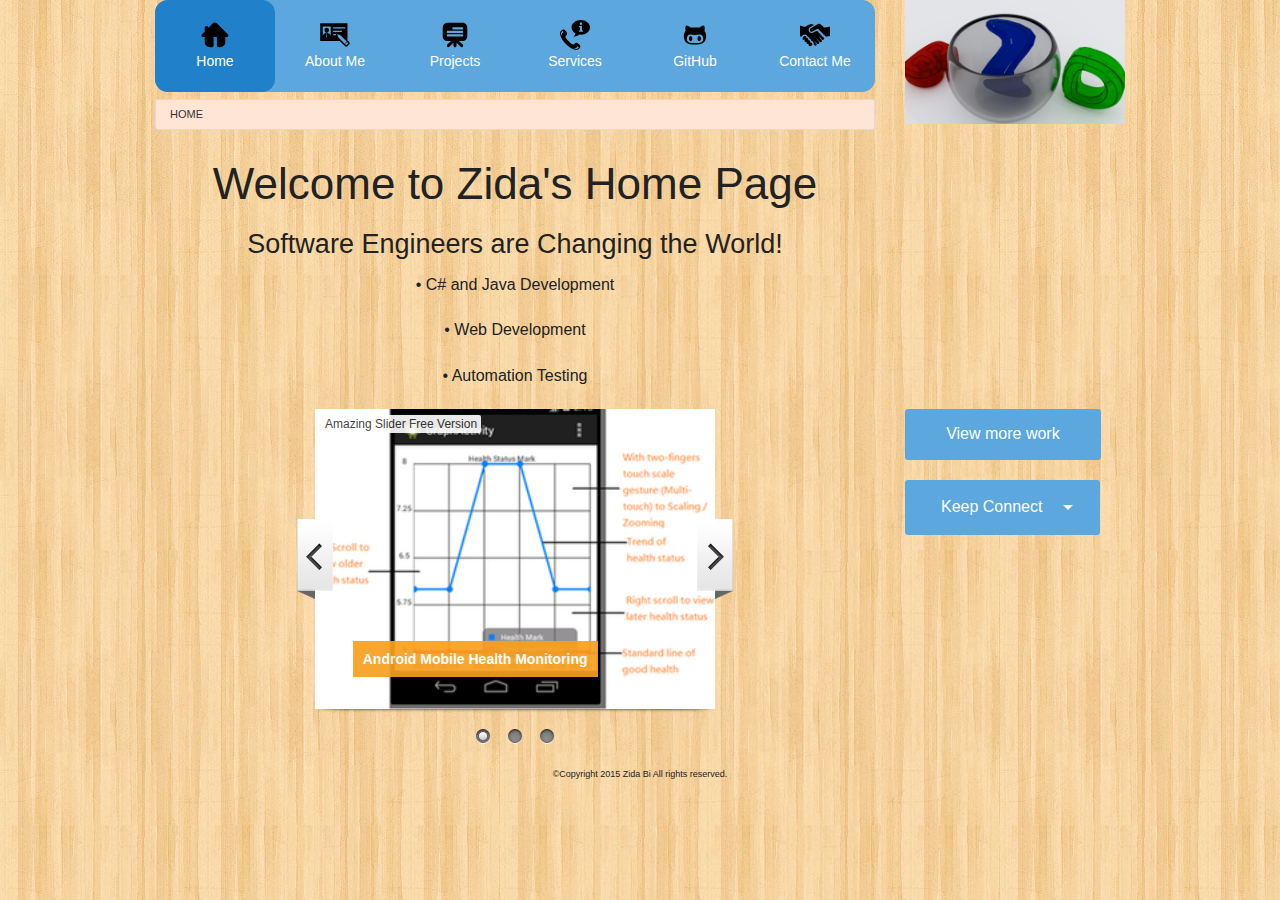
<file: index.html>
﻿<!DOCTYPE html>
<!--File Name: index.html
    Author: Zida Bi, 300716389
    Website: Zida's Home
    File Description: index page for this website
-->
<html lang="en">
<head>
    <!--header-->
    <meta charset="utf-8" />
    <meta name="viewport" content="width=device-width, initial-scale=1.0">
    <title>Comp308-Assignment01</title>
    <!--css files-->
    <link href="CSS/normalize.css" rel="stylesheet" />
    <link href="assets/sliderengine/amazingslider-1.css" rel="stylesheet" />
    <link rel="stylesheet" type="text/css" href="assets/sliderengine/amazingslider-2.css">
    <link href="CSS/foundation.css" rel="stylesheet" />
    <link href="CSS/app.css" rel="stylesheet" />
</head>
<body onload="init();">
    <!--body-->

    <!--off canvas tab bar-->
    <!--this tab bar is for medium down size only-->
    <div class="off-canvas-wrap show-for-medium-down" data-offcanvas>
        <div class="inner-wrap">
            <nav class="tab-bar">
                <section class="left-small">
                    <a class="left-off-canvas-toggle menu-icon" href="#"><span></span></a>
                </section>
                <!--tab bar title-->
                <section class="middle tab-bar-section">
                    <h1 class="title">Zida's Home</h1>
                </section>
            </nav>

            <!--tab bar menu-->
            <aside class="left-off-canvas-menu">
                <ul class="off-canvas-list">
                    <li><img id="logo" src="assets/images/logo.png" /></li>
                    <li><label>What you can do with me:</label></li>
                    <li><a href="index.html" id="small-current">Home</a></li>
                    <li><a href="aboutme.html">About Me</a></li>
                    <li><a href="projects.html">Projects</a></li>
                    <li><a href="services.html">Services</a></li>
                    <li><a href="https://github.com/zida-bi">GitHub</a></li>
                    <li><a href="contactme.html">Contact Me</a></li>
                </ul>
            </aside>

            <!--nav bar main body-->
            <!--this is an instead of main body for large page size-->
            <section class="main-section">
                <!-- content goes here -->
                <div class="row">
                    <div class="small-12 columns">
                        <!--bread nav-->
                        <div class="row">
                            <div class="small-12 columns">
                                <ul class="breadcrumbs">
                                    <li class="current"><a href="index.html">Home</a></li>
                                </ul>
                            </div>
                        </div>
                        <!--welcome statement-->
                        <div class="row">
                            <div class="small-12 columns">
                                <h1>Welcome to Zida's Home Page</h1>
                            </div>
                        </div>
                    </div>
                </div>
                <!--tagline-->
                <div class="row">
                    <div class="small-12 columns">
                        <h3>Software Engineers are Changing the World!</h3>
                    </div>
                </div>
                <!--tagline explaination-->
                <div class="row">
                    <div class="small-12 columns">
                        <center>
                            <p>
                                &bull; C# and Java Development
                            </p>
                            <p>
                                &bull; Web Development
                            </p>
                            <p>
                                &bull; Automation Testing 
                            </p>
                        </center>
                    </div>
                </div>
                <!--slider, using Amazing Slider-->
                <div class="row">
                    <div class="small-12 columns">
                        <div id="amazingslider-wrapper-2">
                            <div id="amazingslider-2">
                                <ul class="amazingslider-slides">
                                    <li>
                                        <a href="projects.html#prj-android">
                                            <img src="assets/images/AndroidHealth.png" alt="Android Health Monitoring" />
                                        </a>
                                    </li>
                                    <li>
                                        <a href="projects.html#prj-java">
                                            <img src="assets/images/MovieTicket.JPG" alt="Java Ticket Booking GUI" />
                                        </a>
                                    </li>
                                    <li>
                                        <a href="projects.html#prj-helpdesk">
                                            <img src="assets/images/TicketSys.jpg" alt="Enterprise Internal Ticket System" />
                                        </a>
                                    </li>
                                </ul>
                                <ul class="amazingslider-thumbnails">
                                    <li><img src="assets/images/AndroidHealth-tn.png" alt="Android Health Monitoring" /></li>
                                    <li><img src="assets/images/MovieTicket-tn.JPG" alt="Java Ticket Booking GUI" /></li>
                                    <li><img src="assets/images/TicketSys-tn.jpg" alt="Enterprise Internal Ticket System" /></li>
                                </ul>
                            </div>
                        </div>
                    </div>
                </div>
                <!--More work button-->
                <div class="row">
                    <div class="small-12 columns">
                        <center>
                            <a href="projects.html" class="button radius show-for-medium-only" id="m-morework">View more work</a>
                            <a href="projects.html" class="button radius show-for-small-down" id="small-down-morework">More work</a>
                        </center>
                    </div>
                </div>
                <!--social network button group-->
                <div class="row">
                    <div class="small-12 columns">
                        <center>
                            <a href="https://www.facebook.com/zida.bi">
                                <img class="show-for-medium-only" src="assets/images/webicon-facebook-m.png" />
                                <img class="show-for-small-down" src="assets/images/webicon-facebook-s.png" />
                            </a>
                            <a href="https://twitter.com/zida_bi">
                                <img class="show-for-medium-only" src="assets/images/webicon-twitter-m.png" />
                                <img class="show-for-small-down" src="assets/images/webicon-twitter-s.png" />
                            </a>
                            <a href="https://www.linkedin.com/in/zidabi">
                                <img class="show-for-medium-only" src="assets/images/webicon-linkedin-m.png" />
                                <img class="show-for-small-down" src="assets/images/webicon-linkedin-s.png" />
                            </a>
                            <a href="https://www.youtube.com/channel/UC4V0nFvNl_xX7KeSqRlKEJQ/feed">
                                <img class="show-for-medium-only" src="assets/images/webicon-youtube-m.png" />
                                <img class="show-for-small-down" src="assets/images/webicon-youtube-s.png" />
                            </a>
                        </center>
                    </div>
                </div>
                <!--copy right statement-->
                <div class="row">
                    <div class="small-12 columns">
                        <h6>&copy;Copyright 2015 Zida Bi All rights reserved.</h6>
                    </div>
                </div>
            </section>
            <a class="exit-off-canvas"></a>

        </div>
    </div>

    <!--start of main body for large up size-->
    <div class="row show-for-large-up">
        <div class="large-9 columns">
            <!--icon bar-->
            <div class="row">
                <div class="large-12 columns">
                    <div class="icon-bar six-up">
                        <a href="index.html" class="item" id="currentPg">
                            <img src="assets/images/home.svg" />
                            <label>Home</label>
                        </a>

                        <a href="aboutme.html" class="item">
                            <img src="assets/images/aboutme.svg" />
                            <label>About Me</label>
                        </a>

                        <a href="projects.html" class="item">
                            <img src="assets/images/project.svg" />
                            <label>Projects</label>
                        </a>

                        <a href="services.html" class="item">
                            <img src="assets/images/service.svg" />
                            <label>Services</label>
                        </a>

                        <a href="https://github.com/zida-bi" class="item">
                            <img src="assets/images/github.svg" />
                            <label>GitHub</label>
                        </a>

                        <a href="contactme.html" class="item">
                            <img src="assets/images/contactme.svg" />
                            <label>Contact Me</label>
                        </a>
                    </div>
                </div>
            </div>
            <!-- bread nav-->
            <div class="row">
                <div class="large-12 columns">
                    <ul class="breadcrumbs">
                        <li class="current"><a href="index.html">Home</a></li>
                    </ul>
                </div>
            </div>
            <!--welcome statement-->
            <div class="row">
                <div class="large-12 columns">
                    <h1>Welcome to Zida's Home Page</h1>
                </div>
            </div>
            <!--tagline-->
            <div class="row">
                <div class="large-12 columns">
                    <h3>Software Engineers are Changing the World!</h3>
                </div>
            </div>
            <!--tagline explaination-->
            <div class="row">
                <div class="large-12 columns">
                    <center>
                        <p>
                            &bull; C# and Java Development
                        </p>
                        <p>
                            &bull; Web Development
                        </p>
                        <p>
                            &bull; Automation Testing
                        </p>
                    </center>
                </div>
            </div>
        </div>
        <!--logo-->
        <div class="large-3 columns">
            <div class="row">
                <div class="small-12 large-12 columns">
                    <img id="logo" src="assets/images/logo.png" />
                </div>
            </div>
        </div>
    </div>

    <!--second slider, large up size only-->
    <!--Amazing Slider-->
    <div class="row show-for-large-up">
        <div class="large-9 columns">
            <div id="amazingslider-wrapper-1">
                <div id="amazingslider-1">
                    <ul class="amazingslider-slides">
                        <li>
                            <a href="projects.html#prj-android-l">
                                <img src="assets/images/AndroidHealth.png" alt="Android Mobile Health Monitoring" />
                            </a>
                        </li>
                        <li>
                            <a href="projects.html#prj-java-l">
                                <img src="assets/images/MovieTicket.JPG" alt="Java Ticket Booking GUI" />
                            </a>
                        </li>
                        <li>
                            <a href="projects.html#prj-helpdesk-l">
                                <img src="assets/images/TicketSys.jpg" alt="Enterprise Internal Ticket System" />
                            </a>
                        </li>
                    </ul>
                    <ul class="amazingslider-thumbnails">
                        <li><img src="assets/images/AndroidHealth-tn.png" alt="Android Mobile Health Monitoring" /></li>
                        <li><img src="assets/images/MovieTicket-tn.JPG" alt="Java Ticket Booking GUI" /></li>
                        <li><img src="assets/images/TicketSys-tn.jpg" alt="Enterprise Internal Ticket System" /></li>
                    </ul>
                </div>
            </div>
        </div>
        <!--view more work buttonn and social network button dropdown list-->
        <div class="large-3 columns">
            <a href="projects.html" id="workMore" class="button radius show-for-large-up">View more work</a>

            <button id="drpBtn" data-dropdown="drop" aria-controls="drop" , aria-expanded="false" class="show-for-large-up large alert radius button dropdown">Keep Connect</button><br>
            <ul id="drop" data-dropdown-content class="f-dropdown" role="menu" aria-hidden="false" tabindex="-1">
                <li>
                    <a href="https://www.facebook.com/zida.bi">
                        <img class="show-for-large-up" src="assets/images/webicon-facebook.png" />
                    </a>
                </li>
                <li>
                    <a href="https://twitter.com/zida_bi">
                        <img class="show-for-large-up" src="assets/images/webicon-twitter.png" />
                    </a>
                </li>
                <li>
                    <a href="https://www.youtube.com/channel/UC4V0nFvNl_xX7KeSqRlKEJQ/feed">
                        <img class="show-for-large-up" src="assets/images/webicon-youtube.png" />
                    </a>
                </li>
                <li>
                    <a href="https://www.linkedin.com/in/zidabi">
                        <img class="show-for-large-up" src="assets/images/webicon-linkedin.png" />
                    </a>
                </li>
            </ul>
        </div>
    </div>
    <!--copyright statement-->
    <div class="row show-for-large-up">
        <div class="large-12 columns">
            <h6>&copy;Copyright 2015 Zida Bi All rights reserved.</h6>
        </div>
    </div>


    <!--java scripts-->
    <script src="assets/sliderengine/jquery.js"></script>
    <script src="Scripts/jquery-2.1.3.min.js"></script>
    <script src="Scripts/Libs/foundation.min.js"></script>
    <script src="assets/sliderengine/amazingslider.js"></script>
    <script src="assets/sliderengine/initslider-1.js"></script>
    <script src="assets/sliderengine/initslider-2.js"></script>
    <script src="Scripts/app.js"></script>
</body>
</html>
</file>
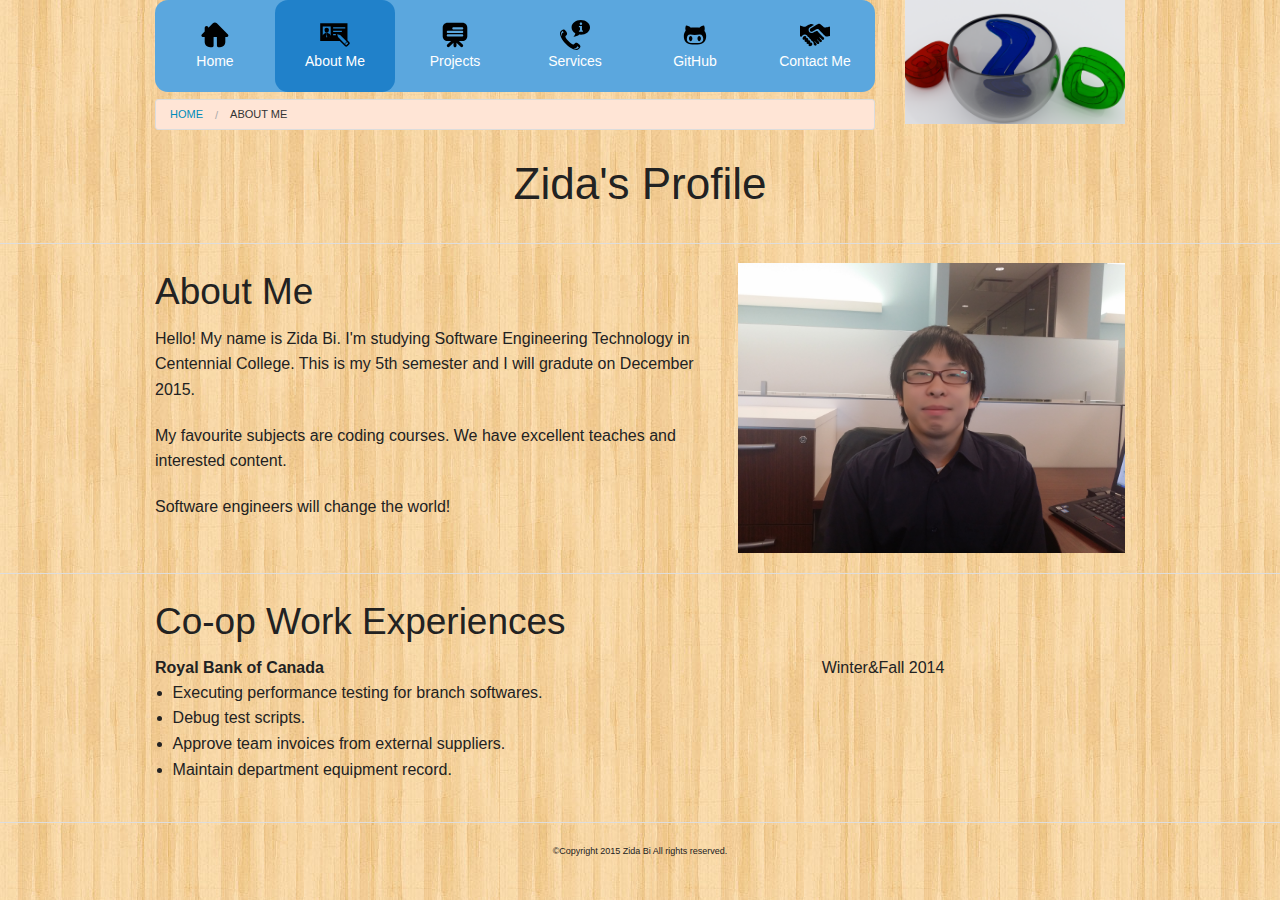
<file: aboutme.html>
﻿<!DOCTYPE html>
<!--File Name: aboutme.html
    Author: Zida Bi, 300716389
    Website: Zida's Home
    File Description: about me page contain my description
-->
<html lang="en">
<head>
    <!--head-->
    <meta charset="utf-8" />
    <meta name="viewport" content="width=device-width, initial-scale=1.0">
    <title>Comp308-Assignment01</title>
    <!--css files-->
    <link href="CSS/normalize.css" rel="stylesheet" />
    <link href="assets/sliderengine/amazingslider-1.css" rel="stylesheet" />
    <link href="CSS/foundation.css" rel="stylesheet" />
    <link href="CSS/app.css" rel="stylesheet" />
</head>
<body onload="init();">
    <!--body-->

    <!--off canvas nav bar-->
    <div class="off-canvas-wrap show-for-medium-down" data-offcanvas>
        <div class="inner-wrap">
            <nav class="tab-bar">
                <section class="left-small">
                    <a class="left-off-canvas-toggle menu-icon" href="#"><span></span></a>
                </section>

                <!--tab bar title-->
                <section class="middle tab-bar-section">
                    <h1 class="title">Zida's Home</h1>
                </section>
            </nav>

            <!--tab bar items-->
            <aside class="left-off-canvas-menu">
                <ul class="off-canvas-list">
                    <li><img id="logo" src="assets/images/logo.png" /></li>
                    <li><label>What you can do with me:</label></li>
                    <li><a href="index.html">Home</a></li>
                    <li><a href="aboutme.html" id="small-current">About Me</a></li>
                    <li><a href="projects.html">Projects</a></li>
                    <li><a href="services.html">Services</a></li>
                    <li><a href="https://github.com/zida-bi">GitHub</a></li>
                    <li><a href="contactme.html">Contact Me</a></li>
                </ul>
            </aside>

            <!--main body of tab bar, medium down sizes-->
            <section class="main-section">
                <!-- content goes here -->
                <!-- bread nav bar-->
                <div class="row">
                    <div class="small-12 columns">
                        <div class="row">
                            <div class="small-12 columns">
                                <ul class="breadcrumbs">
                                    <li><a href="index.html">Home</a></li>
                                    <li class="current"><a href="aboutme.html">About Me</a></li>
                                </ul>
                            </div>
                        </div>
                    </div>
                </div>
                <!--page title-->
                <div class="row">
                    <div class="small-12 columns">
                        <h1>Zida's Profile</h1>
                    </div>
                </div>

                <!--personal picture for about me page-->
                <div class="row">
                    <div class="small-12 columns">
                        <center>
                            <img id="personalPic" src="assets/images/personalPic.jpg" />
                        </center>
                    </div>
                </div>
                <hr />
                <!--about me section header-->
                <div class="row">
                    <div class="small-12 columns">
                        <h2>About Me</h2>
                    </div>
                </div>
                <!--my personal description-->
                <div class="row">
                    <div class="small-12 columns">
                        <p>Hello! My name is Zida Bi. I'm studying Software Engineering Technology in Centennial College. This is my 5th semester and I will gradute on December 2015.</p>
                        <p>My favourite subjects are coding courses. We have excellent teaches and interested content.</p>
                        <p>Software engineers will change the world!</p>
                    </div>
                </div>
                <hr />
                <!--work exp section header-->
                <div class="row">
                    <div class="small-12 columns">
                        <h2>Co-op Work Experiences</h2>
                    </div>
                </div>
                <!--coop exp section body-->
                <div class="row">
                    <div class="small-6 columns" id="company">Royal Bank of Canada</div>
                    <div class="small-6 columns">Winter&Fall 2014</div>
                </div>
                <div class="row">
                    <div class="small-12 columns">
                        <ul>
                            <li>Executing performance testing for branch softwares.</li>
                            <li>Debug test scripts.</li>
                            <li>Approve team invoices from external suppliers.</li>
                            <li>Maintain department equipment record.</li>
                        </ul>
                    </div>
                </div>
                <hr />
                <!--copyright statement-->
                <div class="row">
                    <div class="small-12 columns">
                        <h6>&copy;Copyright 2015 Zida Bi All rights reserved.</h6>
                    </div>
                </div>
            </section>
            <a class="exit-off-canvas"></a>

        </div>
    </div>
    <!--start of main body for large up size-->
    <div class="row show-for-large-up">
        <div class="large-9 columns">
            <!--icon bar-->
            <div class="row">
                <div class="large-12 columns">
                    <div class="icon-bar six-up">
                        <a href="index.html" class="item">
                            <img src="assets/images/home.svg" />
                            <label>Home</label>
                        </a>

                        <a href="aboutme.html" class="item" id="currentPg">
                            <img src="assets/images/aboutme.svg" />
                            <label>About Me</label>
                        </a>

                        <a href="projects.html" class="item">
                            <img src="assets/images/project.svg" />
                            <label>Projects</label>
                        </a>

                        <a href="services.html" class="item">
                            <img src="assets/images/service.svg" />
                            <label>Services</label>
                        </a>

                        <a href="https://github.com/zida-bi" class="item">
                            <img src="assets/images/github.svg" />
                            <label>GitHub</label>
                        </a>

                        <a href="contactme.html" class="item">
                            <img src="assets/images/contactme.svg" />
                            <label>Contact Me</label>
                        </a>
                    </div>
                </div>
            </div>
            <!-- bread nav bar-->
            <div class="row">
                <div class="large-12 columns">
                    <ul class="breadcrumbs">
                        <li><a href="index.html">Home</a></li>
                        <li class="current"><a href="aboutme.html">About Me</a></li>
                    </ul>
                </div>
            </div>
        </div>
        <!--logo-->
        <div class="large-3 columns">
            <div class="row">
                <div class="small-12 large-12 columns">
                    <img id="logo" src="assets/images/logo.png" />
                </div>
            </div>
        </div>
    </div>
    <!--about me page title-->
    <div class="row show-for-large-up">
        <div class="large-12 columns">
            <h1>Zida's Profile</h1>
        </div>
    </div>
    <hr class="show-for-large-up" />  
    <!-- about me section header-->
    <div class="row show-for-large-up">
        <div class="large-7 columns">
            <div class="row">
                <div class="large-12 columns">
                    <h2>About Me</h2>
                </div>
            </div>
            <!--my personal description-->
            <div class="row">
                <div class="large-12 columns">
                    <p>Hello! My name is Zida Bi. I'm studying Software Engineering Technology in Centennial College. This is my 5th semester and I will gradute on December 2015.</p>
                    <p>My favourite subjects are coding courses. We have excellent teaches and interested content.</p>
                    <p>Software engineers will change the world!</p>
                </div>
            </div>
        </div>
        <div class="large-5 columns">
            <img src="assets/images/personalPic.jpg" />
        </div>
    </div>
    <hr class="show-for-large-up" />
    <!--coop work exp section header-->
    <div class="row show-for-large-up">
        <div class="laarge-12 columns">
            <h2>Co-op Work Experiences</h2>
        </div>
    </div>
    <!--coop exp body-->
    <div class="row show-for-large-up">
        <div class="large-8 columns" id="company">Royal Bank of Canada</div>
        <div class="large-4 columns">Winter&Fall 2014</div>
    </div>
    <div class="row show-for-large-up">
        <div class="large-12 columns">
            <ul>
                <li>Executing performance testing for branch softwares.</li>
                <li>Debug test scripts.</li>
                <li>Approve team invoices from external suppliers.</li>
                <li>Maintain department equipment record.</li>
            </ul>
        </div>
    </div>
    <hr class="show-for-large-up" />
    <!--copy right statement-->
    <div class="row show-for-large-up">
        <div class="large-12 columns">
            <h6>&copy;Copyright 2015 Zida Bi All rights reserved.</h6>
        </div>
    </div>


    <!--javca scripts-->
    <script src="assets/sliderengine/jquery.js"></script>
    <script src="Scripts/jquery-2.1.3.min.js"></script>
    <script src="Scripts/Libs/foundation.min.js"></script>
    <script src="assets/sliderengine/amazingslider.js"></script>
    <script src="assets/sliderengine/initslider-1.js"></script>
    <script src="assets/sliderengine/initslider-2.js"></script>
    <script src="Scripts/app.js"></script>
</body>
</html>
</file>
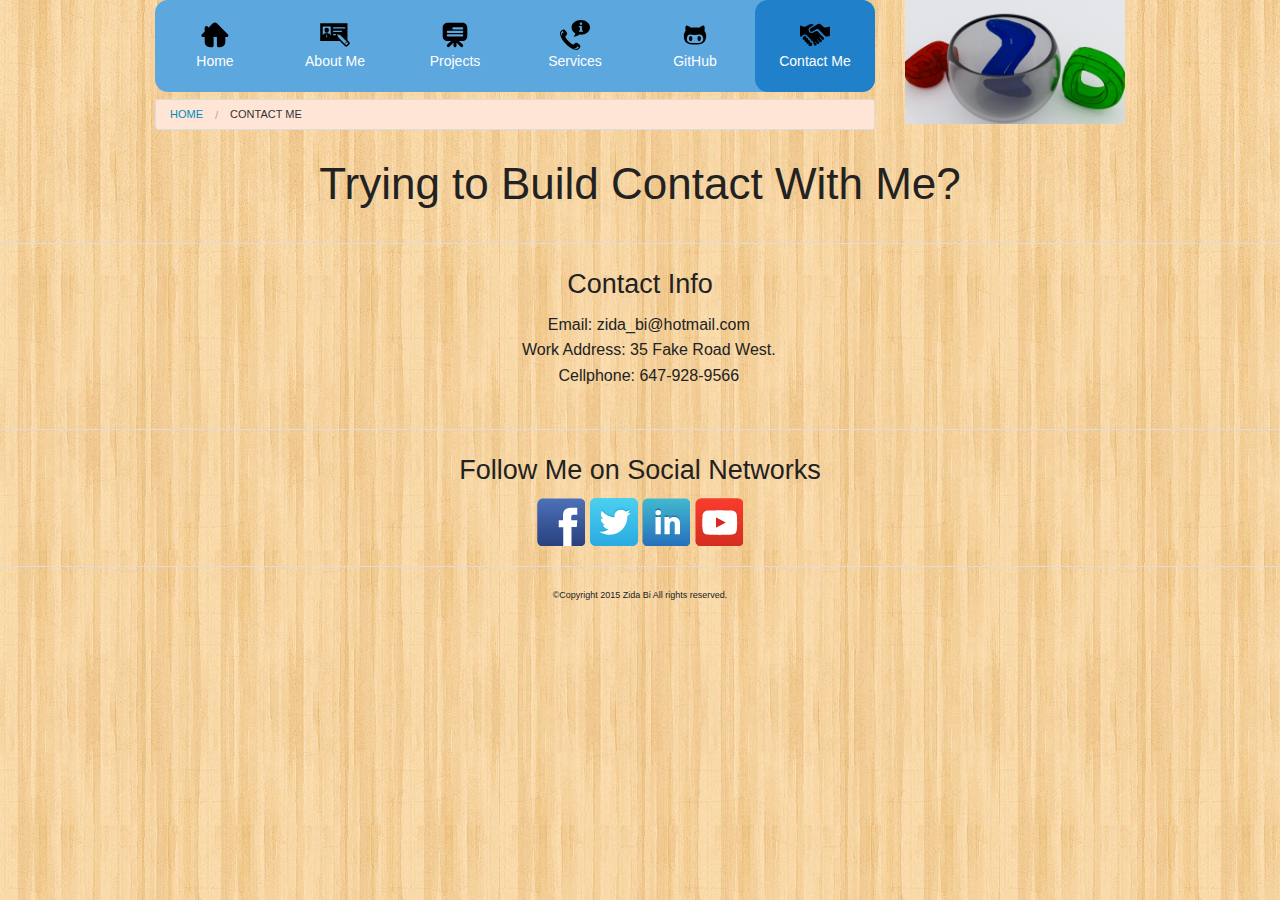
<file: contactme.html>
﻿<!DOCTYPE html>
<html lang="en">
<head>
    <meta charset="utf-8" />
    <meta name="viewport" content="width=device-width, initial-scale=1.0">
    <title>Comp308-Assignment01</title>
    <link href="CSS/normalize.css" rel="stylesheet" />
    <link href="assets/sliderengine/amazingslider-1.css" rel="stylesheet" />
    <link href="CSS/foundation.css" rel="stylesheet" />
    <link href="CSS/app.css" rel="stylesheet" />
</head>
<body onload="init();">
    <div class="off-canvas-wrap show-for-medium-down" data-offcanvas>
        <div class="inner-wrap">
            <nav class="tab-bar">
                <section class="left-small">
                    <a class="left-off-canvas-toggle menu-icon" href="#"><span></span></a>
                </section>

                <section class="middle tab-bar-section">
                    <h1 class="title">Zida's Home</h1>
                </section>
            </nav>

            <aside class="left-off-canvas-menu">
                <ul class="off-canvas-list">
                    <li><img id="logo" src="assets/images/logo.png" /></li>
                    <li><label>What you can do with me:</label></li>
                    <li><a href="index.html">Home</a></li>
                    <li><a href="aboutme.html">About Me</a></li>
                    <li><a href="projects.html">Projects</a></li>
                    <li><a href="services.html">Services</a></li>
                    <li><a href="https://github.com/zida-bi">GitHub</a></li>
                    <li><a href="contactme.html" id="small-current">Contact Me</a></li>
                </ul>
            </aside>

            <section class="main-section">
                <!-- content goes here -->
                <div class="row">
                    <div class="small-12 columns">
                        <div class="row">
                            <div class="small-12 columns">
                                <ul class="breadcrumbs">
                                    <li><a href="index.html">Home</a></li>
                                    <li class="current"><a href="contactme.html">Contact Me</a></li>
                                </ul>
                            </div>
                        </div>
                    </div>
                </div>

                <div class="row">
                    <div class="small-12 columns">
                        <h1>Trying to Build Contact With Me?</h1>
                    </div>
                </div>

                <hr />

                <div class="row">
                    <div class="small-12 columns">
                        <h3>Contact Info</h3>
                    </div>
                </div>
                <div class="row">
                    <div class="small-12 columns">
                        <center>
                            <ul id="contactInfo">
                                <li>Email: zida_bi@hotmail.com</li>
                                <li>Work Address: 35 Fake Road West.</li>
                                <li>Cellphone: 647-928-9566</li>
                            </ul>
                        </center>
                    </div>
                </div>
                <hr />

                <div class="row">
                    <div class="small-12 columns">
                        <h3>Follow Me on Social Networks</h3>
                    </div>
                </div>
                <div class="row">
                    <div class="small-12 columns">
                        <center>
                            <a href="https://www.facebook.com/zida.bi">
                                <img class="show-for-medium-only" src="assets/images/webicon-facebook-m.png" />
                                <img class="show-for-small-down" src="assets/images/webicon-facebook-s.png" />
                            </a>
                            <a href="https://twitter.com/zida_bi">
                                <img class="show-for-medium-only" src="assets/images/webicon-twitter-m.png" />
                                <img class="show-for-small-down" src="assets/images/webicon-twitter-s.png" />
                            </a>
                            <a href="https://www.linkedin.com/in/zidabi">
                                <img class="show-for-medium-only" src="assets/images/webicon-linkedin-m.png" />
                                <img class="show-for-small-down" src="assets/images/webicon-linkedin-s.png" />
                            </a>
                            <a href="https://www.youtube.com/channel/UC4V0nFvNl_xX7KeSqRlKEJQ/feed">
                                <img class="show-for-medium-only" src="assets/images/webicon-youtube-m.png" />
                                <img class="show-for-small-down" src="assets/images/webicon-youtube-s.png" />
                            </a>
                        </center>
                    </div>
                </div>
                <hr />
                <div class="row">
                    <div class="small-12 columns">
                        <h6>&copy;Copyright 2015 Zida Bi All rights reserved.</h6>
                    </div>
                </div>
            </section>
            <a class="exit-off-canvas"></a>

        </div>
    </div>

    <div class="row show-for-large-up">
        <div class="large-9 columns">
            <div class="row">
                <div class="large-12 columns">
                    <div class="icon-bar six-up">
                        <a href="index.html" class="item">
                            <img src="assets/images/home.svg" />
                            <label>Home</label>
                        </a>

                        <a href="aboutme.html" class="item">
                            <img src="assets/images/aboutme.svg" />
                            <label>About Me</label>
                        </a>

                        <a href="projects.html" class="item">
                            <img src="assets/images/project.svg" />
                            <label>Projects</label>
                        </a>

                        <a href="services.html" class="item">
                            <img src="assets/images/service.svg" />
                            <label>Services</label>
                        </a>

                        <a href="https://github.com/zida-bi" class="item">
                            <img src="assets/images/github.svg" />
                            <label>GitHub</label>
                        </a>

                        <a href="contactme.html" class="item" id="currentPg">
                            <img src="assets/images/contactme.svg" />
                            <label>Contact Me</label>
                        </a>
                    </div>
                </div>
            </div>
            <div class="row">
                <div class="large-12 columns">
                    <ul class="breadcrumbs">
                        <li><a href="index.html">Home</a></li>
                        <li class="current"><a href="contactme.html">Contact Me</a></li>
                    </ul>
                </div>
            </div>           
        </div>
        <div class="large-3 columns">
            <div class="row">
                <div class="small-12 large-12 columns">
                    <img id="logo" src="assets/images/logo.png" />
                </div>
            </div>
        </div>
    </div>

    <div class="row show-for-large-up">
        <div class="large-12 columns">
            <h1>Trying to Build Contact With Me?</h1>
        </div>
    </div>

    <hr class="show-for-large-up" />

    <div class="row show-for-large-up">
        <div class="large-12 columns">
            <h3>Contact Info</h3>
        </div>
    </div>
    <div class="row show-for-large-up">
        <div class="large-12 columns">
            <center>
                <ul id="contactInfo">
                    <li>Email: zida_bi@hotmail.com</li>
                    <li>Work Address: 35 Fake Road West.</li>
                    <li>Cellphone: 647-928-9566</li>
                </ul>
            </center>
        </div>
    </div>
    <hr class="show-for-large-up" />

    <div class="row show-for-large-up">
        <div class="large-12 columns">
            <h3>Follow Me on Social Networks</h3>
        </div>
    </div>
    <div class="row show-for-large-up">
        <div class="large-12 columns">
            <center>
                <a href="https://www.facebook.com/zida.bi">
                    <img src="assets/images/webicon-facebook.png" />
                </a>
                <a href="https://twitter.com/zida_bi">
                    <img src="assets/images/webicon-twitter.png" />
                </a>
                <a href="https://www.linkedin.com/in/zidabi">
                    <img src="assets/images/webicon-linkedin.png" />
                </a>
                <a href="https://www.youtube.com/channel/UC4V0nFvNl_xX7KeSqRlKEJQ/feed">
                    <img src="assets/images/webicon-youtube.png" />
                </a>
            </center>
        </div>
    </div>
    <hr class="show-for-large-up" />


    <div class="row show-for-large-up">
        <div class="large-12 columns">
            <h6>&copy;Copyright 2015 Zida Bi All rights reserved.</h6>
        </div>
    </div>



    <script src="assets/sliderengine/jquery.js"></script>
    <script src="Scripts/jquery-2.1.3.min.js"></script>
    <script src="Scripts/Libs/foundation.min.js"></script>
    <script src="assets/sliderengine/amazingslider.js"></script>
    <script src="assets/sliderengine/initslider-1.js"></script>
    <script src="assets/sliderengine/initslider-2.js"></script>
    <script src="Scripts/app.js"></script>
</body>
</html>
</file>
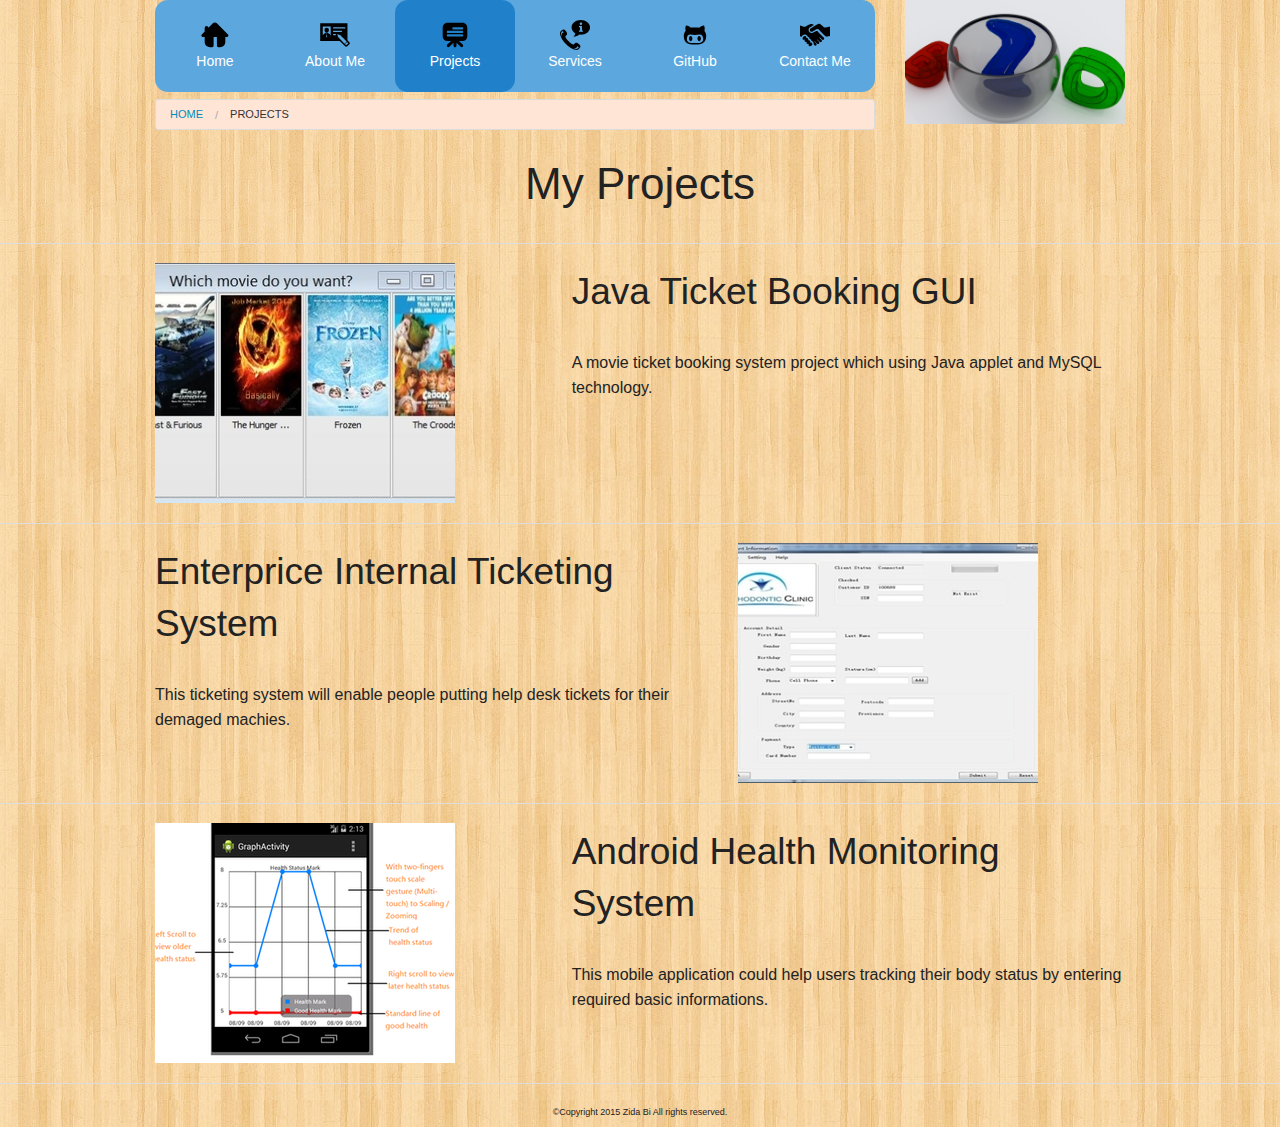
<file: projects.html>
﻿<!DOCTYPE html>
<!--File Name: projects.html
    Author: Zida Bi, 300716389
    Website: Zida's Home
    File Description: projects page contain my projects during school semester
-->
<html lang="en">
<head>
    <meta charset="utf-8" />
    <meta name="viewport" content="width=device-width, initial-scale=1.0">
    <title>Comp308-Assignment01</title>
    <!--css files-->
    <link href="CSS/normalize.css" rel="stylesheet" />
    <link href="assets/sliderengine/amazingslider-1.css" rel="stylesheet" />
    <link href="CSS/foundation.css" rel="stylesheet" />
    <link href="CSS/app.css" rel="stylesheet" />
</head>
<body onload="init();">
    <!--body-->

    <!--start of tab bar section-->
    <!--tab bar is only shows for medium down sizes-->
    <div class="off-canvas-wrap show-for-medium-down" data-offcanvas>
        <div class="inner-wrap">
            <nav class="tab-bar">
                <section class="left-small">
                    <a class="left-off-canvas-toggle menu-icon" href="#"><span></span></a>
                </section>
                <!--tab bar title-->
                <section class="middle tab-bar-section">
                    <h1 class="title">Zida's Home</h1>
                </section>
            </nav>
            <!--tab bar items-->
            <aside class="left-off-canvas-menu">
                <ul class="off-canvas-list">
                    <li><img id="logo" src="assets/images/logo.png" /></li>
                    <li><label>What you can do with me:</label></li>
                    <li><a href="index.html">Home</a></li>
                    <li><a href="aboutme.html">About Me</a></li>
                    <li><a href="projects.html" id="small-current">Projects</a></li>
                    <li><a href="services.html">Services</a></li>
                    <li><a href="https://github.com/zida-bi">GitHub</a></li>
                    <li><a href="contactme.html">Contact Me</a></li>
                </ul>
            </aside>
            <!--main body section for tab bar, not show in large up size-->
            <section class="main-section">
                <!-- content goes here -->
                <!--bread nav-->
                <div class="row">
                    <div class="small-12 columns">
                        <div class="row">
                            <div class="small-12 columns">
                                <ul class="breadcrumbs">
                                    <li><a href="index.html">Home</a></li>
                                    <li class="current"><a href="projects.html">Projects</a></li>
                                </ul>
                            </div>
                        </div>
                    </div>
                </div>
                <!--projects page title-->
                <div class="row">
                    <div class="small-12 columns">
                        <h1>My Projects</h1>
                    </div>
                </div>
                <hr />

                <!--first project name-->
                <div class="row" id="prj-java">
                    <div class="small-12 columns">
                        <h2>Java Ticket Booking GUI</h2>
                    </div>
                </div>

                <!--first project screenshot-->
                <div class="row">
                    <div class="small-12 columns">
                        <center>
                            <img src="assets/images/MovieTicket.JPG" />
                        </center>
                    </div>
                </div>
                <br />
                <!--first project description-->
                <div class="row">
                    <div class="small-12 columns">
                        <p>
                            A movie ticket booking system project which using Java applet and MySQL technology.
                        </p>
                    </div>
                </div>
                <hr />

                <!--second project name-->
                <div class="row" id="prj-helpdesk">
                    <div class="small-12 columns">
                        <h2>Enterprice Internal Ticketing System</h2>
                    </div>
                </div>
                <!--second project screenshot-->
                <div class="row">
                    <div class="small-12 columns">
                        <center>
                            <img src="assets/images/TicketSys.jpg" />
                        </center>
                    </div>
                </div>
                <br />
                <!--second project description-->
                <div class="row">
                    <div class="small-12 columns">
                        <p>
                            This ticketing system will enable people putting help desk tickets for their demaged machies.
                        </p>
                    </div>
                </div>
                <hr />
                <!--third project name-->
                <div class="row" id="prj-android">
                    <div class="small-12 columns">
                        <h2>Android Health Monitoring System</h2>
                    </div>
                </div>
                <!--third project screenshots-->
                <div class="row">
                    <div class="small-12 columns">
                        <center>
                            <img src="assets/images/AndroidHealth.png" />
                        </center>
                    </div>
                </div>
                <br />
                <!--third project description-->
                <div class="row">
                    <div class="small-12 columns">
                        <p>
                            This mobile application could help users tracking their body status by entering required basic informations.
                        </p>
                    </div>
                </div>
                <hr />
                <!--copyright stmt-->
                <div class="row">
                    <div class="small-12 columns">
                        <h6>&copy;Copyright 2015 Zida Bi All rights reserved.</h6>
                    </div>
                </div>
            </section>
            <a class="exit-off-canvas"></a>

        </div>
    </div>

    <!--start of main body for large up size-->
    <div class="row show-for-large-up">
        <div class="large-9 columns">
            <!--icon bar-->
            <div class="row">
                <div class="large-12 columns">
                    <div class="icon-bar six-up">
                        <a href="index.html" class="item">
                            <img src="assets/images/home.svg" />
                            <label>Home</label>
                        </a>

                        <a href="aboutme.html" class="item">
                            <img src="assets/images/aboutme.svg" />
                            <label>About Me</label>
                        </a>

                        <a href="projects.html" class="item" id="currentPg">
                            <img src="assets/images/project.svg" />
                            <label>Projects</label>
                        </a>

                        <a href="services.html" class="item">
                            <img src="assets/images/service.svg" />
                            <label>Services</label>
                        </a>

                        <a href="https://github.com/zida-bi" class="item">
                            <img src="assets/images/github.svg" />
                            <label>GitHub</label>
                        </a>

                        <a href="contactme.html" class="item">
                            <img src="assets/images/contactme.svg" />
                            <label>Contact Me</label>
                        </a>
                    </div>
                </div>
            </div>
            <!--bread nav-->
            <div class="row">
                <div class="large-12 columns">
                    <ul class="breadcrumbs">
                        <li><a href="index.html">Home</a></li>
                        <li class="current"><a href="projects.html">Projects</a></li>
                    </ul>
                </div>
            </div>            
        </div>
        <!--logo-->
        <div class="large-3 columns">
            <div class="row">
                <div class="small-12 large-12 columns">
                    <img id="logo" src="assets/images/logo.png" />
                </div>
            </div>
        </div>
    </div>
    <!--my project page title-->
    <div class="row show-for-large-up">
        <div class="small-12 columns">
            <h1>My Projects</h1>
        </div>
    </div>
    <hr class="show-for-large-up" />

    <!--first project-->
    <div class="row show-for-large-up" id="prj-java-l">
        <div class="large-5 columns">
            <img src="assets/images/MovieTicket.JPG" />
        </div>
        <div class="large-7 columns">
            <h2>Java Ticket Booking GUI</h2>
            <br />
            <p>
                A movie ticket booking system project which using Java applet and MySQL technology.
            </p>
        </div>
    </div>
    <hr class="show-for-large-up" />

    <!--second project-->
    <div class="row show-for-large-up" id="prj-helpdesk-l">
        <div class="large-7 columns">
            <h2>Enterprice Internal Ticketing System</h2>
            <br />
            <p>
                This ticketing system will enable people putting help desk tickets for their demaged machies.
            </p>
        </div>
        <div class="large-5 columns">
            <img src="assets/images/TicketSys.jpg" />
        </div>
    </div>
    <hr class="show-for-large-up" />

    <!--third project-->
    <div class="row show-for-large-up" id="prj-android-l">
        <div class="large-5 columns">
            <img src="assets/images/AndroidHealth.png" />
        </div>
        <div class="large-7 columns">
            <h2>Android Health Monitoring System</h2>
            <br />
            <p>
                This mobile application could help users tracking their body status by entering required basic informations.
            </p>
        </div>
    </div>
    <hr class="show-for-large-up" />

    <!--copyright stmt-->
    <div class="row show-for-large-up">
        <div class="large-12 columns">
            <h6>&copy;Copyright 2015 Zida Bi All rights reserved.</h6>
        </div>
    </div>


    <!--java scripts-->
    <script src="assets/sliderengine/jquery.js"></script>
    <script src="Scripts/jquery-2.1.3.min.js"></script>
    <script src="Scripts/Libs/foundation.min.js"></script>
    <script src="assets/sliderengine/amazingslider.js"></script>
    <script src="assets/sliderengine/initslider-1.js"></script>
    <script src="assets/sliderengine/initslider-2.js"></script>
    <script src="Scripts/app.js"></script>
</body>
</html>
</file>
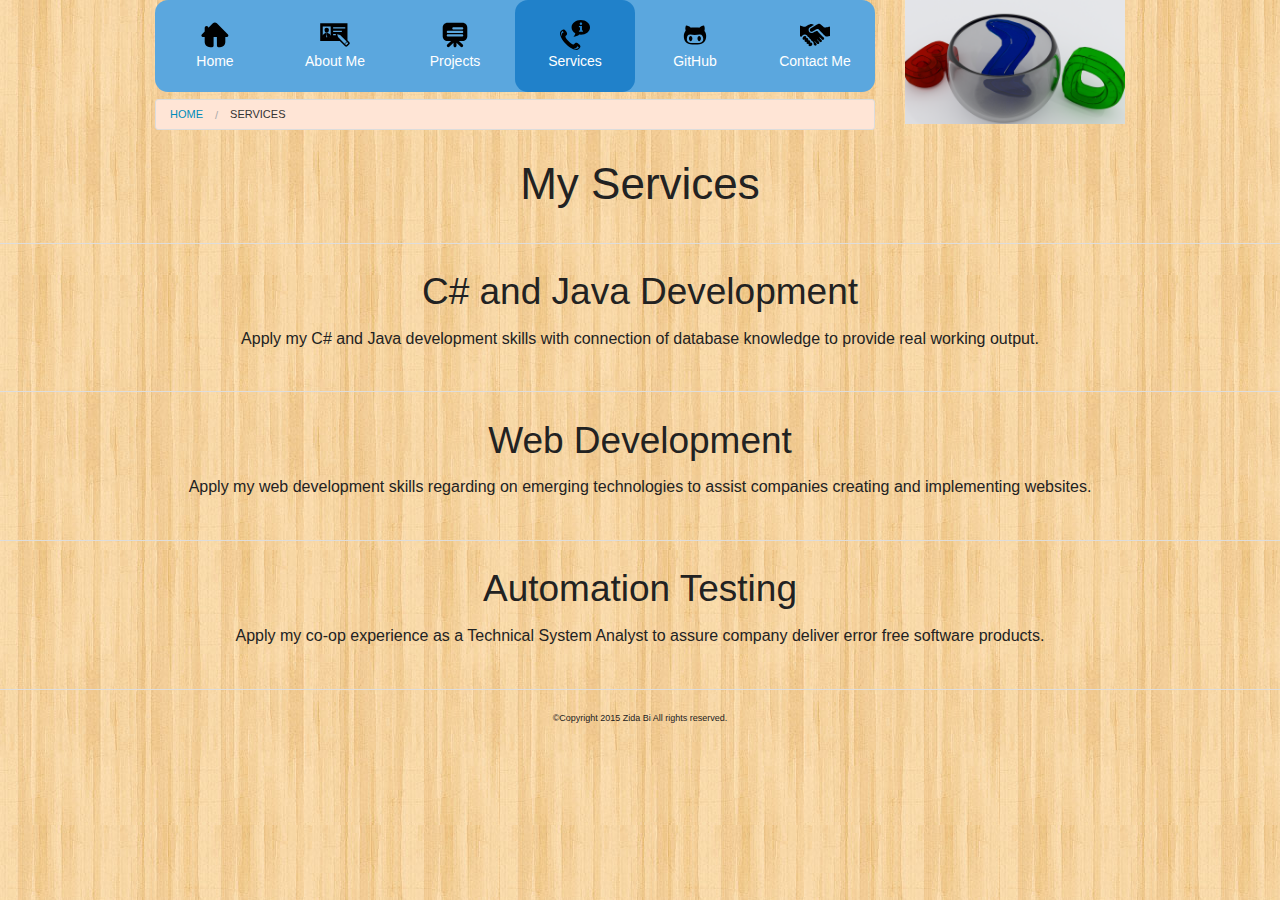
<file: services.html>
﻿<!DOCTYPE html>
<!--File Name: services.html
    Author: Zida Bi, 300716389
    Website: Zida's Home
    File Description: services page contain my explaination of tagline and what ability I can provide to my employers
-->
<html lang="en">
<head>
    <!--head-->
    <meta charset="utf-8" />
    <meta name="viewport" content="width=device-width, initial-scale=1.0">
    <title>Comp308-Assignment01</title>
    <!--css files-->
    <link href="CSS/normalize.css" rel="stylesheet" />
    <link href="assets/sliderengine/amazingslider-1.css" rel="stylesheet" />
    <link href="CSS/foundation.css" rel="stylesheet" />
    <link href="CSS/app.css" rel="stylesheet" />
</head>
<body onload="init();">
    <!--body-->

    <!--start of off canvas tab bar, for medium down size only-->
    <div class="off-canvas-wrap show-for-medium-down" data-offcanvas>
        <div class="inner-wrap">
            <nav class="tab-bar">
                <section class="left-small">
                    <a class="left-off-canvas-toggle menu-icon" href="#"><span></span></a>
                </section>

                <!--tab bar title-->
                <section class="middle tab-bar-section">
                    <h1 class="title">Zida's Home</h1>
                </section>
            </nav>
            <!--tab bar items-->
            <aside class="left-off-canvas-menu">
                <ul class="off-canvas-list">
                    <li><img id="logo" src="assets/images/logo.png" /></li>
                    <li><label>What you can do with me:</label></li>
                    <li><a href="index.html">Home</a></li>
                    <li><a href="aboutme.html">About Me</a></li>
                    <li><a href="projects.html">Projects</a></li>
                    <li><a href="services.html" id="small-current">Services</a></li>
                    <li><a href="https://github.com/zida-bi">GitHub</a></li>
                    <li><a href="contactme.html">Contact Me</a></li>
                </ul>
            </aside>

            <!--start of tab bar main body, this would be the main body show in medium down size-->
            <section class="main-section">
                <!-- content goes here -->
                <!--bread nav-->
                <div class="row">
                    <div class="small-12 columns">
                        <div class="row">
                            <div class="small-12 columns">
                                <ul class="breadcrumbs">
                                    <li><a href="index.html">Home</a></li>
                                    <li class="current"><a href="services.html">Services</a></li>
                                </ul>
                            </div>
                        </div>
                    </div>
                </div>

                <!--my services page title-->
                <div class="row">
                    <div class="small-12 columns">
                        <center>
                            <h1>My Services</h1>
                        </center>
                    </div>
                </div>
                <hr />

                <!--first skill title-->
                <div class="row">
                    <div class="small-12 columns">
                        <center>
                            <h2>C# and Java Development</h2>
                        </center>
                    </div>
                </div>

                <!--first skill description-->
                <div class="row">
                    <div class="small-12 columns">
                        <center>
                            <p>
                                Apply my C# and Java development skills with connection of database knowledge to provide real working output.
                            </p>
                        </center>
                    </div>
                </div>
                <hr />

                <!--second skill-->
                <div class="row">
                    <div class="small-12 columns">
                        <center>
                            <h2>Web Development</h2>
                        </center>
                    </div>
                </div>
                
                <!-- second skill description-->
                <div class="row">
                    <div class="small-12 columns">
                        <center>
                            <p>Apply my web development skills regarding on emerging technologies to assist companies creating and implementing websites.</p>
                        </center>
                    </div>
                </div>
                <hr />

                <!--third skill-->
                <div class="row">
                    <div class="small-12 columns">
                        <center>
                            <h2>Automation Testing</h2>
                        </center>
                    </div>
                </div>

                <!--third skill description-->
                <div class="row">
                    <div class="small-12 columns">
                        <center>
                            <p>
                                Apply my co-op experience as a Technical System Analyst to assure company deliver error free software products.
                            </p>
                        </center>
                    </div>
                </div>
                <hr />

                <!--copyright stmt-->
                <div class="row">
                    <div class="small-12 columns">
                        <h6>&copy;Copyright 2015 Zida Bi All rights reserved.</h6>
                    </div>
                </div>
            </section>
            <a class="exit-off-canvas"></a>

        </div>
    </div>

    <!--start of main body for large up size-->
    <div class="row show-for-large-up">
        <div class="large-9 columns">
            <!--icon bar-->
            <div class="row">
                <div class="large-12 columns">
                    <div class="icon-bar six-up">
                        <a href="index.html" class="item">
                            <img src="assets/images/home.svg" />
                            <label>Home</label>
                        </a>

                        <a href="aboutme.html" class="item">
                            <img src="assets/images/aboutme.svg" />
                            <label>About Me</label>
                        </a>

                        <a href="projects.html" class="item">
                            <img src="assets/images/project.svg" />
                            <label>Projects</label>
                        </a>

                        <a href="services.html" class="item" id="currentPg">
                            <img src="assets/images/service.svg" />
                            <label>Services</label>
                        </a>

                        <a href="https://github.com/zida-bi" class="item">
                            <img src="assets/images/github.svg" />
                            <label>GitHub</label>
                        </a>

                        <a href="contactme.html" class="item">
                            <img src="assets/images/contactme.svg" />
                            <label>Contact Me</label>
                        </a>
                    </div>
                </div>
            </div>
            <!--bread nav bar-->
            <div class="row">
                <div class="large-12 columns">
                    <ul class="breadcrumbs">
                        <li><a href="index.html">Home</a></li>
                        <li class="current"><a href="services.html">Services</a></li>
                    </ul>
                </div>
            </div>
        </div>
        <!--logo-->
        <div class="large-3 columns">
            <div class="row">
                <div class="small-12 large-12 columns">
                    <img id="logo" src="assets/images/logo.png" />
                </div>
            </div>
        </div>
    </div>

    <!-- my services page title-->
    <div class="row show-for-large-up">
        <div class="large-12 columns">
            <h1>My Services</h1>
        </div>
    </div>
    <hr class="show-for-large-up" />

    <!--first skill title-->
    <div class="row show-for-large-up">
        <div class="large-12 columns">
            <center>
                <h2>C# and Java Development</h2>
            </center>
        </div>
    </div>
    <!-- first skill description-->
    <div class="row show-for-large-up">
        <div class="large-12 columns">
            <center>
                <p>
                    Apply my C# and Java development skills with connection of database knowledge to provide real working output.
                </p>
            </center>
        </div>
    </div>
    <hr class="show-for-large-up" />

    <!--second skill title-->
    <div class="row show-for-large-up">
        <div class="large-12 columns">
            <center>
                <h2>Web Development</h2>
            </center>
        </div>
    </div>

    <!--second skill description-->
    <div class="row show-for-large-up">
        <div class="large-12 columns">
            <center>
                <p>Apply my web development skills regarding on emerging technologies to assist companies creating and implementing websites.</p>
            </center>
        </div>
    </div>
    <hr class="show-for-large-up" />

    <!--third skill title-->
    <div class="row show-for-large-up">
        <div class="lare-12 columns">
            <center>
                <h2>Automation Testing</h2>
            </center>
        </div>
    </div>

    <!--third skill description-->
    <div class="row show-for-large-up">
        <div class="large-12 columns">
            <center>
                <p>
                    Apply my co-op experience as a Technical System Analyst to assure company deliver error free software products.
                </p>
            </center>
        </div>
    </div>
    <hr class="show-for-large-up" />

    <!--copyright stmt-->
    <div class="row show-for-large-up">
        <div class="large-12 columns">
            <h6>&copy;Copyright 2015 Zida Bi All rights reserved.</h6>
        </div>
    </div>


    <!--javascripts-->
    <script src="assets/sliderengine/jquery.js"></script>
    <script src="Scripts/jquery-2.1.3.min.js"></script>
    <script src="Scripts/Libs/foundation.min.js"></script>
    <script src="assets/sliderengine/amazingslider.js"></script>
    <script src="assets/sliderengine/initslider-1.js"></script>
    <script src="assets/sliderengine/initslider-2.js"></script>
    <script src="Scripts/app.js"></script>
</body>
</html>
</file>
<file: assets/sliderengine/amazingslider-1.css>
/* blue button large */
.as-btn-blue-large {
  	display: inline-block;
  	border: none;
  	-webkit-box-sizing: border-box;
  	-moz-box-sizing: border-box;
  	box-sizing: border-box;
  	margin: 0;
  	background: #009cde;
  	font-family: "Lucida Sans Unicode","Lucida Grande",sans-serif,Arial;
  	color: #fff;
  	cursor: pointer;
  	text-align: center;
  	text-decoration: none;
  	text-shadow: none;
  	text-transform: none;
  	white-space: nowrap;
  	-webkit-font-smoothing: antialiased;
	padding: 10px 16px;
	font-size: 24px;
	font-weight: 300;
  	-webkit-border-radius: 4px;
  	-moz-border-radius: 4px;
  	border-radius: 4px;
}

.as-btn-blue-large:hover {
  	color: #fff;
  	background: #0285d2;
}

.as-btn-blue-large:focus {
  	outline: 0;
}

/* blue button medium */
.as-btn-blue-medium {
  	display: inline-block;
  	border: none;
  	-webkit-box-sizing: border-box;
  	-moz-box-sizing: border-box;
  	box-sizing: border-box;
  	margin: 0;
  	background: #009cde;
  	font-family: "Lucida Sans Unicode","Lucida Grande",sans-serif,Arial;
  	color: #fff;
  	cursor: pointer;
  	text-align: center;
  	text-decoration: none;
  	text-shadow: none;
  	text-transform: none;
  	white-space: nowrap;
  	-webkit-font-smoothing: antialiased;
	padding: 6px 12px;
	font-size: 14px;
	font-weight: normal;
  	-webkit-border-radius: 2px;
  	-moz-border-radius: 2px;
  	border-radius: 2px;
}

.as-btn-blue-medium:hover {
  	color: #fff;
  	background: #0285d2;
}

.as-btn-blue-medium:focus {
  	outline: 0;
}

/* blue button small */
.as-btn-blue-small {
  	display: inline-block;
  	border: none;
  	-webkit-box-sizing: border-box;
  	-moz-box-sizing: border-box;
  	box-sizing: border-box;
  	margin: 0;
  	background: #009cde;
  	font-family: "Lucida Sans Unicode","Lucida Grande",sans-serif,Arial;
  	color: #fff;
  	cursor: pointer;
  	text-align: center;
  	text-decoration: none;
  	text-shadow: none;
  	text-transform: none;
  	white-space: nowrap;
  	-webkit-font-smoothing: antialiased;
	padding: 5px 10px;
	font-size: 12px;
	font-weight: normal;
  	-webkit-border-radius: 0px;
  	-moz-border-radius: 0px;
  	border-radius: 0px;
}

.as-btn-blue-small:hover {
  	color: #fff;
  	background: #0285d2;
}

.as-btn-blue-small:focus {
  	outline: 0;
}

/* blue border large */
.as-btn-blueborder-large {
  	display: inline-block;
  	border: 2px solid #009cde;
  	-webkit-box-sizing: border-box;
  	-moz-box-sizing: border-box;
  	box-sizing: border-box;
  	margin: 0;
  	background: transparent;
  	font-family: "Lucida Sans Unicode","Lucida Grande",sans-serif,Arial;
  	color: #009cde;
  	cursor: pointer;
  	text-align: center;
  	text-decoration: none;
  	text-shadow: none;
  	text-transform: none;
  	vertical-align: baseline;
  	white-space: nowrap;
  	-webkit-font-smoothing: antialiased;
	padding: 10px 16px;
	font-size: 24px;
	font-weight: 300;
  	-webkit-border-radius: 4px;
  	-moz-border-radius: 4px;
  	border-radius: 4px;
}

.as-btn-blueborder-large:hover {
  	color: #fff;
  	background: #009cde;
}

.as-btn-blueborder-large:focus {
  	outline: 0;
}

/* blue border medium */
.as-btn-blueborder-medium {
  	display: inline-block;
  	border: 2px solid #009cde;
  	-webkit-box-sizing: border-box;
  	-moz-box-sizing: border-box;
  	box-sizing: border-box;
  	margin: 0;
  	background: transparent;
  	font-family: "Lucida Sans Unicode","Lucida Grande",sans-serif,Arial;
  	color: #009cde;
  	cursor: pointer;
  	text-align: center;
  	text-decoration: none;
  	text-shadow: none;
  	text-transform: none;
  	vertical-align: baseline;
  	white-space: nowrap;
  	-webkit-font-smoothing: antialiased;
	padding: 6px 12px;
	font-size: 14px;
	font-weight: normal;
  	-webkit-border-radius: 2px;
  	-moz-border-radius: 2px;
  	border-radius: 2px;
}

.as-btn-blueborder-medium:hover {
  	color: #fff;
  	background: #009cde;
}

.as-btn-blueborder-medium:focus {
  	outline: 0;
}

/* blue border small */
.as-btn-blueborder-small {
  	display: inline-block;
  	border: 2px solid #009cde;
  	-webkit-box-sizing: border-box;
  	-moz-box-sizing: border-box;
  	box-sizing: border-box;
  	margin: 0;
  	background: transparent;
  	font-family: "Lucida Sans Unicode","Lucida Grande",sans-serif,Arial;
  	color: #009cde;
  	cursor: pointer;
  	text-align: center;
  	text-decoration: none;
  	text-shadow: none;
  	text-transform: none;
  	vertical-align: baseline;
  	white-space: nowrap;
  	-webkit-font-smoothing: antialiased;
	padding: 5px 10px;
	font-size: 12px;
	font-weight: normal;
  	-webkit-border-radius: 0px;
  	-moz-border-radius: 0px;
  	border-radius: 0px;
}

.as-btn-blueborder-small:hover {
  	color: #fff;
  	background: #009cde;
}

.as-btn-blueborder-small:focus {
  	outline: 0;
}

/* orange button large */
.as-btn-orange-large {
  	display: inline-block;
  	border: none;
  	-webkit-box-sizing: border-box;
  	-moz-box-sizing: border-box;
  	box-sizing: border-box;
  	margin: 0;
  	background: #f7a020;
  	font-family: "Lucida Sans Unicode","Lucida Grande",sans-serif,Arial;
  	color: #fff;
  	cursor: pointer;
  	text-align: center;
  	text-decoration: none;
  	text-shadow: none;
  	text-transform: none;
  	white-space: nowrap;
  	-webkit-font-smoothing: antialiased;
	padding: 10px 16px;
	font-size: 24px;
	font-weight: 300;
  	-webkit-border-radius: 4px;
  	-moz-border-radius: 4px;
  	border-radius: 4px;
}

.as-btn-orange-large:hover {
  	color: #fff;
  	background: #ffc030;
}

.as-btn-orange-large:focus {
  	outline: 0;
}

/* orange button medium */
.as-btn-orange-medium {
  	display: inline-block;
  	border: none;
  	-webkit-box-sizing: border-box;
  	-moz-box-sizing: border-box;
  	box-sizing: border-box;
  	margin: 0;
  	background: #f7a020;
  	font-family: "Lucida Sans Unicode","Lucida Grande",sans-serif,Arial;
  	color: #fff;
  	cursor: pointer;
  	text-align: center;
  	text-decoration: none;
  	text-shadow: none;
  	text-transform: none;
  	white-space: nowrap;
  	-webkit-font-smoothing: antialiased;
	padding: 6px 12px;
	font-size: 14px;
	font-weight: normal;
  	-webkit-border-radius: 2px;
  	-moz-border-radius: 2px;
  	border-radius: 2px;
}

.as-btn-orange-medium:hover {
  	color: #fff;
  	background: #ffc030;
}

.as-btn-orange-medium:focus {
  	outline: 0;
}

/* orange button small */
.as-btn-orange-small {
  	display: inline-block;
  	border: none;
  	-webkit-box-sizing: border-box;
  	-moz-box-sizing: border-box;
  	box-sizing: border-box;
  	margin: 0;
  	background: #f7a020;
  	font-family: "Lucida Sans Unicode","Lucida Grande",sans-serif,Arial;
  	color: #fff;
  	cursor: pointer;
  	text-align: center;
  	text-decoration: none;
  	text-shadow: none;
  	text-transform: none;
  	white-space: nowrap;
  	-webkit-font-smoothing: antialiased;
	padding: 5px 10px;
	font-size: 12px;
	font-weight: normal;
  	-webkit-border-radius: 0px;
  	-moz-border-radius: 0px;
  	border-radius: 0px;
}

.as-btn-orange-small:hover {
  	color: #fff;
  	background: #ffc030;
}

.as-btn-orange-small:focus {
  	outline: 0;
}

/* orange border large */
.as-btn-orangeborder-large {
  	display: inline-block;
  	border: 2px solid #f7a020;
  	-webkit-box-sizing: border-box;
  	-moz-box-sizing: border-box;
  	box-sizing: border-box;
  	margin: 0;
  	background: transparent;
  	font-family: "Lucida Sans Unicode","Lucida Grande",sans-serif,Arial;
  	color: #f7a020;
  	cursor: pointer;
  	text-align: center;
  	text-decoration: none;
  	text-shadow: none;
  	text-transform: none;
  	vertical-align: baseline;
  	white-space: nowrap;
  	-webkit-font-smoothing: antialiased;
	padding: 10px 16px;
	font-size: 24px;
	font-weight: 300;
  	-webkit-border-radius: 4px;
  	-moz-border-radius: 4px;
  	border-radius: 4px;
}

.as-btn-orangeborder-large:hover {
  	color: #fff;
  	background: #f7a020;
}

.as-btn-orangeborder-large:focus {
  	outline: 0;
}

/* orange border medium */
.as-btn-orangeborder-medium {
  	display: inline-block;
  	border: 2px solid #f7a020;
  	-webkit-box-sizing: border-box;
  	-moz-box-sizing: border-box;
  	box-sizing: border-box;
  	margin: 0;
  	background: transparent;
  	font-family: "Lucida Sans Unicode","Lucida Grande",sans-serif,Arial;
  	color: #f7a020;
  	cursor: pointer;
  	text-align: center;
  	text-decoration: none;
  	text-shadow: none;
  	text-transform: none;
  	vertical-align: baseline;
  	white-space: nowrap;
  	-webkit-font-smoothing: antialiased;
	padding: 6px 12px;
	font-size: 14px;
	font-weight: normal;
  	-webkit-border-radius: 2px;
  	-moz-border-radius: 2px;
  	border-radius: 2px;
}

.as-btn-orangeborder-medium:hover {
  	color: #fff;
  	background: #f7a020;
}

.as-btn-orangeborder-medium:focus {
  	outline: 0;
}

/* orange border small */
.as-btn-orangeborder-small {
  	display: inline-block;
  	border: 2px solid #f7a020;
  	-webkit-box-sizing: border-box;
  	-moz-box-sizing: border-box;
  	box-sizing: border-box;
  	margin: 0;
  	background: transparent;
  	font-family: "Lucida Sans Unicode","Lucida Grande",sans-serif,Arial;
  	color: #f7a020;
  	cursor: pointer;
  	text-align: center;
  	text-decoration: none;
  	text-shadow: none;
  	text-transform: none;
  	vertical-align: baseline;
  	white-space: nowrap;
  	-webkit-font-smoothing: antialiased;
	padding: 5px 10px;
	font-size: 12px;
	font-weight: normal;
  	-webkit-border-radius: 0px;
  	-moz-border-radius: 0px;
  	border-radius: 0px;
}

.as-btn-orangeborder-small:hover {
  	color: #fff;
  	background: #f7a020;
}

.as-btn-orangeborder-small:focus {
  	outline: 0;
}

/* white button large */
.as-btn-white-large {
  	display: inline-block;
  	border: none;
  	-webkit-box-sizing: border-box;
  	-moz-box-sizing: border-box;
  	box-sizing: border-box;
  	margin: 0;
  	background: #fff;
  	font-family: "Lucida Sans Unicode","Lucida Grande",sans-serif,Arial;
  	color: #444;
  	cursor: pointer;
  	text-align: center;
  	text-decoration: none;
  	text-shadow: none;
  	text-transform: none;
  	white-space: nowrap;
  	-webkit-font-smoothing: antialiased;
	padding: 10px 16px;
	font-size: 24px;
	font-weight: 300;
  	-webkit-border-radius: 4px;
  	-moz-border-radius: 4px;
  	border-radius: 4px;
}

.as-btn-white-large:hover {
  	color: #fff;
  	background: #444;
}

.as-btn-white-large:focus {
  	outline: 0;
}

/* white button medium */
.as-btn-white-medium {
  	display: inline-block;
  	border: none;
  	-webkit-box-sizing: border-box;
  	-moz-box-sizing: border-box;
  	box-sizing: border-box;
  	margin: 0;
  	background: #fff;
  	font-family: "Lucida Sans Unicode","Lucida Grande",sans-serif,Arial;
  	color: #444;
  	cursor: pointer;
  	text-align: center;
  	text-decoration: none;
  	text-shadow: none;
  	text-transform: none;
  	white-space: nowrap;
  	-webkit-font-smoothing: antialiased;
	padding: 6px 12px;
	font-size: 14px;
	font-weight: normal;
  	-webkit-border-radius: 2px;
  	-moz-border-radius: 2px;
  	border-radius: 2px;
}

.as-btn-white-medium:hover {
  	color: #fff;
  	background: #444;
}

.as-btn-white-medium:focus {
  	outline: 0;
}

/* white button small */
.as-btn-white-small {
  	display: inline-block;
  	border: none;
  	-webkit-box-sizing: border-box;
  	-moz-box-sizing: border-box;
  	box-sizing: border-box;
  	margin: 0;
  	background: #fff;
  	font-family: "Lucida Sans Unicode","Lucida Grande",sans-serif,Arial;
  	color: #444;
  	cursor: pointer;
  	text-align: center;
  	text-decoration: none;
  	text-shadow: none;
  	text-transform: none;
  	white-space: nowrap;
  	-webkit-font-smoothing: antialiased;
	padding: 5px 10px;
	font-size: 12px;
	font-weight: normal;
  	-webkit-border-radius: 0px;
  	-moz-border-radius: 0px;
  	border-radius: 0px;
}

.as-btn-white-small:hover {
  	color: #fff;
  	background: #444;
}

.as-btn-white-small:focus {
  	outline: 0;
}

/* white border large */
.as-btn-whiteborder-large {
  	display: inline-block;
  	border: 2px solid #fff;
  	-webkit-box-sizing: border-box;
  	-moz-box-sizing: border-box;
  	box-sizing: border-box;
  	margin: 0;
  	background: transparent;
  	font-family: "Lucida Sans Unicode","Lucida Grande",sans-serif,Arial;
  	color: #fff;
  	cursor: pointer;
  	text-align: center;
  	text-decoration: none;
  	text-shadow: none;
  	text-transform: none;
  	vertical-align: baseline;
  	white-space: nowrap;
  	-webkit-font-smoothing: antialiased;
	padding: 10px 16px;
	font-size: 24px;
	font-weight: 300;
  	-webkit-border-radius: 4px;
  	-moz-border-radius: 4px;
  	border-radius: 4px;
}

.as-btn-whiteborder-large:hover {
  	color: #444;
  	background: #fff;
}

.as-btn-whiteborder-large:focus {
  	outline: 0;
}

/* white border medium */
.as-btn-whiteborder-medium {
  	display: inline-block;
  	border: 2px solid #fff;
  	-webkit-box-sizing: border-box;
  	-moz-box-sizing: border-box;
  	box-sizing: border-box;
  	margin: 0;
  	background: transparent;
  	font-family: "Lucida Sans Unicode","Lucida Grande",sans-serif,Arial;
  	color: #fff;
  	cursor: pointer;
  	text-align: center;
  	text-decoration: none;
  	text-shadow: none;
  	text-transform: none;
  	vertical-align: baseline;
  	white-space: nowrap;
  	-webkit-font-smoothing: antialiased;
	padding: 6px 12px;
	font-size: 14px;
	font-weight: normal;
  	-webkit-border-radius: 2px;
  	-moz-border-radius: 2px;
  	border-radius: 2px;
}

.as-btn-whiteborder-medium:hover {
  	color: #444;
  	background: #fff;
}

.as-btn-whiteborder-medium:focus {
  	outline: 0;
}

/* white border small */
.as-btn-whiteborder-small {
  	display: inline-block;
  	border: 2px solid #fff;
  	-webkit-box-sizing: border-box;
  	-moz-box-sizing: border-box;
  	box-sizing: border-box;
  	margin: 0;
  	background: transparent;
  	font-family: "Lucida Sans Unicode","Lucida Grande",sans-serif,Arial;
  	color: #fff;
  	cursor: pointer;
  	text-align: center;
  	text-decoration: none;
  	text-shadow: none;
  	text-transform: none;
  	vertical-align: baseline;
  	white-space: nowrap;
  	-webkit-font-smoothing: antialiased;
	padding: 5px 10px;
	font-size: 12px;
	font-weight: normal;
  	-webkit-border-radius: 0px;
  	-moz-border-radius: 0px;
  	border-radius: 0px;
}

.as-btn-whiteborder-small:hover {
  	color: #444;
  	background: #fff;
}

.as-btn-whiteborder-small:focus {
  	outline: 0;
}

/* navy button large */
.as-btn-navy-large {
  	display: inline-block;
  	border: none;
  	-webkit-box-sizing: border-box;
  	-moz-box-sizing: border-box;
  	box-sizing: border-box;
  	margin: 0;
  	background: #334455;
  	font-family: "Lucida Sans Unicode","Lucida Grande",sans-serif,Arial;
  	color: #fff;
  	cursor: pointer;
  	text-align: center;
  	text-decoration: none;
  	text-shadow: none;
  	text-transform: none;
  	white-space: nowrap;
  	-webkit-font-smoothing: antialiased;
	padding: 10px 16px;
	font-size: 24px;
	font-weight: 300;
  	-webkit-border-radius: 4px;
  	-moz-border-radius: 4px;
  	border-radius: 4px;
}

.as-btn-navy-large:hover {
  	color: #fff;
  	background: #445566;
}

.as-btn-navy-large:focus {
  	outline: 0;
}

/* navy button medium */
.as-btn-navy-medium {
  	display: inline-block;
  	border: none;
  	-webkit-box-sizing: border-box;
  	-moz-box-sizing: border-box;
  	box-sizing: border-box;
  	margin: 0;
  	background: #334455;
  	font-family: "Lucida Sans Unicode","Lucida Grande",sans-serif,Arial;
  	color: #fff;
  	cursor: pointer;
  	text-align: center;
  	text-decoration: none;
  	text-shadow: none;
  	text-transform: none;
  	white-space: nowrap;
  	-webkit-font-smoothing: antialiased;
	padding: 6px 12px;
	font-size: 14px;
	font-weight: normal;
  	-webkit-border-radius: 2px;
  	-moz-border-radius: 2px;
  	border-radius: 2px;
}

.as-btn-navy-medium:hover {
  	color: #fff;
  	background: #445566;
}

.as-btn-navy-medium:focus {
  	outline: 0;
}

/* navy button small */
.as-btn-navy-small {
  	display: inline-block;
  	border: none;
  	-webkit-box-sizing: border-box;
  	-moz-box-sizing: border-box;
  	box-sizing: border-box;
  	margin: 0;
  	background: #334455;
  	font-family: "Lucida Sans Unicode","Lucida Grande",sans-serif,Arial;
  	color: #fff;
  	cursor: pointer;
  	text-align: center;
  	text-decoration: none;
  	text-shadow: none;
  	text-transform: none;
  	white-space: nowrap;
  	-webkit-font-smoothing: antialiased;
	padding: 5px 10px;
	font-size: 12px;
	font-weight: normal;
  	-webkit-border-radius: 0px;
  	-moz-border-radius: 0px;
  	border-radius: 0px;
}

.as-btn-navy-small:hover {
  	color: #fff;
  	background: #445566;
}

.as-btn-navy-small:focus {
  	outline: 0;
}
</file>
<file: assets/sliderengine/amazingslider-2.css>
/* blue button large */
.as-btn-blue-large {
  	display: inline-block;
  	border: none;
  	-webkit-box-sizing: border-box;
  	-moz-box-sizing: border-box;
  	box-sizing: border-box;
  	margin: 0;
  	background: #009cde;
  	font-family: "Lucida Sans Unicode","Lucida Grande",sans-serif,Arial;
  	color: #fff;
  	cursor: pointer;
  	text-align: center;
  	text-decoration: none;
  	text-shadow: none;
  	text-transform: none;
  	white-space: nowrap;
  	-webkit-font-smoothing: antialiased;
	padding: 10px 16px;
	font-size: 24px;
	font-weight: 300;
  	-webkit-border-radius: 4px;
  	-moz-border-radius: 4px;
  	border-radius: 4px;
}

.as-btn-blue-large:hover {
  	color: #fff;
  	background: #0285d2;
}

.as-btn-blue-large:focus {
  	outline: 0;
}

/* blue button medium */
.as-btn-blue-medium {
  	display: inline-block;
  	border: none;
  	-webkit-box-sizing: border-box;
  	-moz-box-sizing: border-box;
  	box-sizing: border-box;
  	margin: 0;
  	background: #009cde;
  	font-family: "Lucida Sans Unicode","Lucida Grande",sans-serif,Arial;
  	color: #fff;
  	cursor: pointer;
  	text-align: center;
  	text-decoration: none;
  	text-shadow: none;
  	text-transform: none;
  	white-space: nowrap;
  	-webkit-font-smoothing: antialiased;
	padding: 6px 12px;
	font-size: 14px;
	font-weight: normal;
  	-webkit-border-radius: 2px;
  	-moz-border-radius: 2px;
  	border-radius: 2px;
}

.as-btn-blue-medium:hover {
  	color: #fff;
  	background: #0285d2;
}

.as-btn-blue-medium:focus {
  	outline: 0;
}

/* blue button small */
.as-btn-blue-small {
  	display: inline-block;
  	border: none;
  	-webkit-box-sizing: border-box;
  	-moz-box-sizing: border-box;
  	box-sizing: border-box;
  	margin: 0;
  	background: #009cde;
  	font-family: "Lucida Sans Unicode","Lucida Grande",sans-serif,Arial;
  	color: #fff;
  	cursor: pointer;
  	text-align: center;
  	text-decoration: none;
  	text-shadow: none;
  	text-transform: none;
  	white-space: nowrap;
  	-webkit-font-smoothing: antialiased;
	padding: 5px 10px;
	font-size: 12px;
	font-weight: normal;
  	-webkit-border-radius: 0px;
  	-moz-border-radius: 0px;
  	border-radius: 0px;
}

.as-btn-blue-small:hover {
  	color: #fff;
  	background: #0285d2;
}

.as-btn-blue-small:focus {
  	outline: 0;
}

/* blue border large */
.as-btn-blueborder-large {
  	display: inline-block;
  	border: 2px solid #009cde;
  	-webkit-box-sizing: border-box;
  	-moz-box-sizing: border-box;
  	box-sizing: border-box;
  	margin: 0;
  	background: transparent;
  	font-family: "Lucida Sans Unicode","Lucida Grande",sans-serif,Arial;
  	color: #009cde;
  	cursor: pointer;
  	text-align: center;
  	text-decoration: none;
  	text-shadow: none;
  	text-transform: none;
  	vertical-align: baseline;
  	white-space: nowrap;
  	-webkit-font-smoothing: antialiased;
	padding: 10px 16px;
	font-size: 24px;
	font-weight: 300;
  	-webkit-border-radius: 4px;
  	-moz-border-radius: 4px;
  	border-radius: 4px;
}

.as-btn-blueborder-large:hover {
  	color: #fff;
  	background: #009cde;
}

.as-btn-blueborder-large:focus {
  	outline: 0;
}

/* blue border medium */
.as-btn-blueborder-medium {
  	display: inline-block;
  	border: 2px solid #009cde;
  	-webkit-box-sizing: border-box;
  	-moz-box-sizing: border-box;
  	box-sizing: border-box;
  	margin: 0;
  	background: transparent;
  	font-family: "Lucida Sans Unicode","Lucida Grande",sans-serif,Arial;
  	color: #009cde;
  	cursor: pointer;
  	text-align: center;
  	text-decoration: none;
  	text-shadow: none;
  	text-transform: none;
  	vertical-align: baseline;
  	white-space: nowrap;
  	-webkit-font-smoothing: antialiased;
	padding: 6px 12px;
	font-size: 14px;
	font-weight: normal;
  	-webkit-border-radius: 2px;
  	-moz-border-radius: 2px;
  	border-radius: 2px;
}

.as-btn-blueborder-medium:hover {
  	color: #fff;
  	background: #009cde;
}

.as-btn-blueborder-medium:focus {
  	outline: 0;
}

/* blue border small */
.as-btn-blueborder-small {
  	display: inline-block;
  	border: 2px solid #009cde;
  	-webkit-box-sizing: border-box;
  	-moz-box-sizing: border-box;
  	box-sizing: border-box;
  	margin: 0;
  	background: transparent;
  	font-family: "Lucida Sans Unicode","Lucida Grande",sans-serif,Arial;
  	color: #009cde;
  	cursor: pointer;
  	text-align: center;
  	text-decoration: none;
  	text-shadow: none;
  	text-transform: none;
  	vertical-align: baseline;
  	white-space: nowrap;
  	-webkit-font-smoothing: antialiased;
	padding: 5px 10px;
	font-size: 12px;
	font-weight: normal;
  	-webkit-border-radius: 0px;
  	-moz-border-radius: 0px;
  	border-radius: 0px;
}

.as-btn-blueborder-small:hover {
  	color: #fff;
  	background: #009cde;
}

.as-btn-blueborder-small:focus {
  	outline: 0;
}

/* orange button large */
.as-btn-orange-large {
  	display: inline-block;
  	border: none;
  	-webkit-box-sizing: border-box;
  	-moz-box-sizing: border-box;
  	box-sizing: border-box;
  	margin: 0;
  	background: #f7a020;
  	font-family: "Lucida Sans Unicode","Lucida Grande",sans-serif,Arial;
  	color: #fff;
  	cursor: pointer;
  	text-align: center;
  	text-decoration: none;
  	text-shadow: none;
  	text-transform: none;
  	white-space: nowrap;
  	-webkit-font-smoothing: antialiased;
	padding: 10px 16px;
	font-size: 24px;
	font-weight: 300;
  	-webkit-border-radius: 4px;
  	-moz-border-radius: 4px;
  	border-radius: 4px;
}

.as-btn-orange-large:hover {
  	color: #fff;
  	background: #ffc030;
}

.as-btn-orange-large:focus {
  	outline: 0;
}

/* orange button medium */
.as-btn-orange-medium {
  	display: inline-block;
  	border: none;
  	-webkit-box-sizing: border-box;
  	-moz-box-sizing: border-box;
  	box-sizing: border-box;
  	margin: 0;
  	background: #f7a020;
  	font-family: "Lucida Sans Unicode","Lucida Grande",sans-serif,Arial;
  	color: #fff;
  	cursor: pointer;
  	text-align: center;
  	text-decoration: none;
  	text-shadow: none;
  	text-transform: none;
  	white-space: nowrap;
  	-webkit-font-smoothing: antialiased;
	padding: 6px 12px;
	font-size: 14px;
	font-weight: normal;
  	-webkit-border-radius: 2px;
  	-moz-border-radius: 2px;
  	border-radius: 2px;
}

.as-btn-orange-medium:hover {
  	color: #fff;
  	background: #ffc030;
}

.as-btn-orange-medium:focus {
  	outline: 0;
}

/* orange button small */
.as-btn-orange-small {
  	display: inline-block;
  	border: none;
  	-webkit-box-sizing: border-box;
  	-moz-box-sizing: border-box;
  	box-sizing: border-box;
  	margin: 0;
  	background: #f7a020;
  	font-family: "Lucida Sans Unicode","Lucida Grande",sans-serif,Arial;
  	color: #fff;
  	cursor: pointer;
  	text-align: center;
  	text-decoration: none;
  	text-shadow: none;
  	text-transform: none;
  	white-space: nowrap;
  	-webkit-font-smoothing: antialiased;
	padding: 5px 10px;
	font-size: 12px;
	font-weight: normal;
  	-webkit-border-radius: 0px;
  	-moz-border-radius: 0px;
  	border-radius: 0px;
}

.as-btn-orange-small:hover {
  	color: #fff;
  	background: #ffc030;
}

.as-btn-orange-small:focus {
  	outline: 0;
}

/* orange border large */
.as-btn-orangeborder-large {
  	display: inline-block;
  	border: 2px solid #f7a020;
  	-webkit-box-sizing: border-box;
  	-moz-box-sizing: border-box;
  	box-sizing: border-box;
  	margin: 0;
  	background: transparent;
  	font-family: "Lucida Sans Unicode","Lucida Grande",sans-serif,Arial;
  	color: #f7a020;
  	cursor: pointer;
  	text-align: center;
  	text-decoration: none;
  	text-shadow: none;
  	text-transform: none;
  	vertical-align: baseline;
  	white-space: nowrap;
  	-webkit-font-smoothing: antialiased;
	padding: 10px 16px;
	font-size: 24px;
	font-weight: 300;
  	-webkit-border-radius: 4px;
  	-moz-border-radius: 4px;
  	border-radius: 4px;
}

.as-btn-orangeborder-large:hover {
  	color: #fff;
  	background: #f7a020;
}

.as-btn-orangeborder-large:focus {
  	outline: 0;
}

/* orange border medium */
.as-btn-orangeborder-medium {
  	display: inline-block;
  	border: 2px solid #f7a020;
  	-webkit-box-sizing: border-box;
  	-moz-box-sizing: border-box;
  	box-sizing: border-box;
  	margin: 0;
  	background: transparent;
  	font-family: "Lucida Sans Unicode","Lucida Grande",sans-serif,Arial;
  	color: #f7a020;
  	cursor: pointer;
  	text-align: center;
  	text-decoration: none;
  	text-shadow: none;
  	text-transform: none;
  	vertical-align: baseline;
  	white-space: nowrap;
  	-webkit-font-smoothing: antialiased;
	padding: 6px 12px;
	font-size: 14px;
	font-weight: normal;
  	-webkit-border-radius: 2px;
  	-moz-border-radius: 2px;
  	border-radius: 2px;
}

.as-btn-orangeborder-medium:hover {
  	color: #fff;
  	background: #f7a020;
}

.as-btn-orangeborder-medium:focus {
  	outline: 0;
}

/* orange border small */
.as-btn-orangeborder-small {
  	display: inline-block;
  	border: 2px solid #f7a020;
  	-webkit-box-sizing: border-box;
  	-moz-box-sizing: border-box;
  	box-sizing: border-box;
  	margin: 0;
  	background: transparent;
  	font-family: "Lucida Sans Unicode","Lucida Grande",sans-serif,Arial;
  	color: #f7a020;
  	cursor: pointer;
  	text-align: center;
  	text-decoration: none;
  	text-shadow: none;
  	text-transform: none;
  	vertical-align: baseline;
  	white-space: nowrap;
  	-webkit-font-smoothing: antialiased;
	padding: 5px 10px;
	font-size: 12px;
	font-weight: normal;
  	-webkit-border-radius: 0px;
  	-moz-border-radius: 0px;
  	border-radius: 0px;
}

.as-btn-orangeborder-small:hover {
  	color: #fff;
  	background: #f7a020;
}

.as-btn-orangeborder-small:focus {
  	outline: 0;
}

/* white button large */
.as-btn-white-large {
  	display: inline-block;
  	border: none;
  	-webkit-box-sizing: border-box;
  	-moz-box-sizing: border-box;
  	box-sizing: border-box;
  	margin: 0;
  	background: #fff;
  	font-family: "Lucida Sans Unicode","Lucida Grande",sans-serif,Arial;
  	color: #444;
  	cursor: pointer;
  	text-align: center;
  	text-decoration: none;
  	text-shadow: none;
  	text-transform: none;
  	white-space: nowrap;
  	-webkit-font-smoothing: antialiased;
	padding: 10px 16px;
	font-size: 24px;
	font-weight: 300;
  	-webkit-border-radius: 4px;
  	-moz-border-radius: 4px;
  	border-radius: 4px;
}

.as-btn-white-large:hover {
  	color: #fff;
  	background: #444;
}

.as-btn-white-large:focus {
  	outline: 0;
}

/* white button medium */
.as-btn-white-medium {
  	display: inline-block;
  	border: none;
  	-webkit-box-sizing: border-box;
  	-moz-box-sizing: border-box;
  	box-sizing: border-box;
  	margin: 0;
  	background: #fff;
  	font-family: "Lucida Sans Unicode","Lucida Grande",sans-serif,Arial;
  	color: #444;
  	cursor: pointer;
  	text-align: center;
  	text-decoration: none;
  	text-shadow: none;
  	text-transform: none;
  	white-space: nowrap;
  	-webkit-font-smoothing: antialiased;
	padding: 6px 12px;
	font-size: 14px;
	font-weight: normal;
  	-webkit-border-radius: 2px;
  	-moz-border-radius: 2px;
  	border-radius: 2px;
}

.as-btn-white-medium:hover {
  	color: #fff;
  	background: #444;
}

.as-btn-white-medium:focus {
  	outline: 0;
}

/* white button small */
.as-btn-white-small {
  	display: inline-block;
  	border: none;
  	-webkit-box-sizing: border-box;
  	-moz-box-sizing: border-box;
  	box-sizing: border-box;
  	margin: 0;
  	background: #fff;
  	font-family: "Lucida Sans Unicode","Lucida Grande",sans-serif,Arial;
  	color: #444;
  	cursor: pointer;
  	text-align: center;
  	text-decoration: none;
  	text-shadow: none;
  	text-transform: none;
  	white-space: nowrap;
  	-webkit-font-smoothing: antialiased;
	padding: 5px 10px;
	font-size: 12px;
	font-weight: normal;
  	-webkit-border-radius: 0px;
  	-moz-border-radius: 0px;
  	border-radius: 0px;
}

.as-btn-white-small:hover {
  	color: #fff;
  	background: #444;
}

.as-btn-white-small:focus {
  	outline: 0;
}

/* white border large */
.as-btn-whiteborder-large {
  	display: inline-block;
  	border: 2px solid #fff;
  	-webkit-box-sizing: border-box;
  	-moz-box-sizing: border-box;
  	box-sizing: border-box;
  	margin: 0;
  	background: transparent;
  	font-family: "Lucida Sans Unicode","Lucida Grande",sans-serif,Arial;
  	color: #fff;
  	cursor: pointer;
  	text-align: center;
  	text-decoration: none;
  	text-shadow: none;
  	text-transform: none;
  	vertical-align: baseline;
  	white-space: nowrap;
  	-webkit-font-smoothing: antialiased;
	padding: 10px 16px;
	font-size: 24px;
	font-weight: 300;
  	-webkit-border-radius: 4px;
  	-moz-border-radius: 4px;
  	border-radius: 4px;
}

.as-btn-whiteborder-large:hover {
  	color: #444;
  	background: #fff;
}

.as-btn-whiteborder-large:focus {
  	outline: 0;
}

/* white border medium */
.as-btn-whiteborder-medium {
  	display: inline-block;
  	border: 2px solid #fff;
  	-webkit-box-sizing: border-box;
  	-moz-box-sizing: border-box;
  	box-sizing: border-box;
  	margin: 0;
  	background: transparent;
  	font-family: "Lucida Sans Unicode","Lucida Grande",sans-serif,Arial;
  	color: #fff;
  	cursor: pointer;
  	text-align: center;
  	text-decoration: none;
  	text-shadow: none;
  	text-transform: none;
  	vertical-align: baseline;
  	white-space: nowrap;
  	-webkit-font-smoothing: antialiased;
	padding: 6px 12px;
	font-size: 14px;
	font-weight: normal;
  	-webkit-border-radius: 2px;
  	-moz-border-radius: 2px;
  	border-radius: 2px;
}

.as-btn-whiteborder-medium:hover {
  	color: #444;
  	background: #fff;
}

.as-btn-whiteborder-medium:focus {
  	outline: 0;
}

/* white border small */
.as-btn-whiteborder-small {
  	display: inline-block;
  	border: 2px solid #fff;
  	-webkit-box-sizing: border-box;
  	-moz-box-sizing: border-box;
  	box-sizing: border-box;
  	margin: 0;
  	background: transparent;
  	font-family: "Lucida Sans Unicode","Lucida Grande",sans-serif,Arial;
  	color: #fff;
  	cursor: pointer;
  	text-align: center;
  	text-decoration: none;
  	text-shadow: none;
  	text-transform: none;
  	vertical-align: baseline;
  	white-space: nowrap;
  	-webkit-font-smoothing: antialiased;
	padding: 5px 10px;
	font-size: 12px;
	font-weight: normal;
  	-webkit-border-radius: 0px;
  	-moz-border-radius: 0px;
  	border-radius: 0px;
}

.as-btn-whiteborder-small:hover {
  	color: #444;
  	background: #fff;
}

.as-btn-whiteborder-small:focus {
  	outline: 0;
}

/* navy button large */
.as-btn-navy-large {
  	display: inline-block;
  	border: none;
  	-webkit-box-sizing: border-box;
  	-moz-box-sizing: border-box;
  	box-sizing: border-box;
  	margin: 0;
  	background: #334455;
  	font-family: "Lucida Sans Unicode","Lucida Grande",sans-serif,Arial;
  	color: #fff;
  	cursor: pointer;
  	text-align: center;
  	text-decoration: none;
  	text-shadow: none;
  	text-transform: none;
  	white-space: nowrap;
  	-webkit-font-smoothing: antialiased;
	padding: 10px 16px;
	font-size: 24px;
	font-weight: 300;
  	-webkit-border-radius: 4px;
  	-moz-border-radius: 4px;
  	border-radius: 4px;
}

.as-btn-navy-large:hover {
  	color: #fff;
  	background: #445566;
}

.as-btn-navy-large:focus {
  	outline: 0;
}

/* navy button medium */
.as-btn-navy-medium {
  	display: inline-block;
  	border: none;
  	-webkit-box-sizing: border-box;
  	-moz-box-sizing: border-box;
  	box-sizing: border-box;
  	margin: 0;
  	background: #334455;
  	font-family: "Lucida Sans Unicode","Lucida Grande",sans-serif,Arial;
  	color: #fff;
  	cursor: pointer;
  	text-align: center;
  	text-decoration: none;
  	text-shadow: none;
  	text-transform: none;
  	white-space: nowrap;
  	-webkit-font-smoothing: antialiased;
	padding: 6px 12px;
	font-size: 14px;
	font-weight: normal;
  	-webkit-border-radius: 2px;
  	-moz-border-radius: 2px;
  	border-radius: 2px;
}

.as-btn-navy-medium:hover {
  	color: #fff;
  	background: #445566;
}

.as-btn-navy-medium:focus {
  	outline: 0;
}

/* navy button small */
.as-btn-navy-small {
  	display: inline-block;
  	border: none;
  	-webkit-box-sizing: border-box;
  	-moz-box-sizing: border-box;
  	box-sizing: border-box;
  	margin: 0;
  	background: #334455;
  	font-family: "Lucida Sans Unicode","Lucida Grande",sans-serif,Arial;
  	color: #fff;
  	cursor: pointer;
  	text-align: center;
  	text-decoration: none;
  	text-shadow: none;
  	text-transform: none;
  	white-space: nowrap;
  	-webkit-font-smoothing: antialiased;
	padding: 5px 10px;
	font-size: 12px;
	font-weight: normal;
  	-webkit-border-radius: 0px;
  	-moz-border-radius: 0px;
  	border-radius: 0px;
}

.as-btn-navy-small:hover {
  	color: #fff;
  	background: #445566;
}

.as-btn-navy-small:focus {
  	outline: 0;
}
</file>
<file: CSS/app.css>
﻿/*File Name: app.css
    Author: Zida Bi, 300716389
    Website: Zida's Home
    File Description: CSS file to modify HTML page content
*/

/*Body*/
body {
    background-size:auto auto;
    background-image: url('../assets/images/texture.jpg');
}

/*On nav bar, indicate the current page, big size*/
#currentPg{
    background-color:#2081ca;
}

/*On nav bar, indicate current page, medium down sizes*/
#small-current{
    background-color: #1e1e1e;
}

/*nav bar image sizes*/
.item{
    border-radius:13px;
}

/*tagline location*/
h3 {
    text-align: center;
}

/*page header location*/
h1 {
    text-align: center;
}

/*nav bar for big up size*/
.icon-bar{
    background-color:#5BA7DE;
    border-radius:13px;
}

/*More work button on home page*/
#workMore{
    font-size:medium;
    text-align:center;
    background-color:#5BA7DE;
    width:89%;
}

/*drop down list button for social networks in home page*/
#drop{
    width:auto;
}

/*social network dropdown list items*/
#drpBtn{
    background-color:#5BA7DE;
    text-align:center;
    font-size:medium;
}

/*copyright footer*/
h6{
    font-size:xx-small;
    text-align:center;
}

/*slider container*/
#amazingslider-wrapper-1 {
    display: block;
    position: relative;
    max-width: 400px;
    margin: 0px auto 56px;
}

/*slider css*/
#amazingslider-1 {
    display: block;
    position: relative;
    margin: auto auto;
}

/*big size slider container*/
#amazingslider-wrapper-2 {
    display: block;
    position: relative;
    max-width: 270px;
    margin: 0px auto 56px;
}

/*big size slider css*/
#amazingslider-2 {
    display: block;
    position: relative;
    margin: 0 auto;
}

/*slider items*/
.amazingslider-slides{
    display:none;
}

/*css for slider thumbnails*/
.amazingslider-thumbnails{
    display:none;
}

/*medium size more work button*/
#m-morework
{
    width:30%;
}

/*small size more work button*/
#small-down-morework{
    width:30%;
    font-size:60%;
}

/*bread nav bar color*/
.breadcrumbs{
    background-color:#FFE5D6;
}

/*personal picture in about me page*/
#personalPic{
    height:50%;
    width:50%;
}

/*contact information in about me page*/
#contactInfo{
    list-style-type:none;
}

/*coop work exp in about me page*/
#company{
    font-weight:bold;
}
</file>
